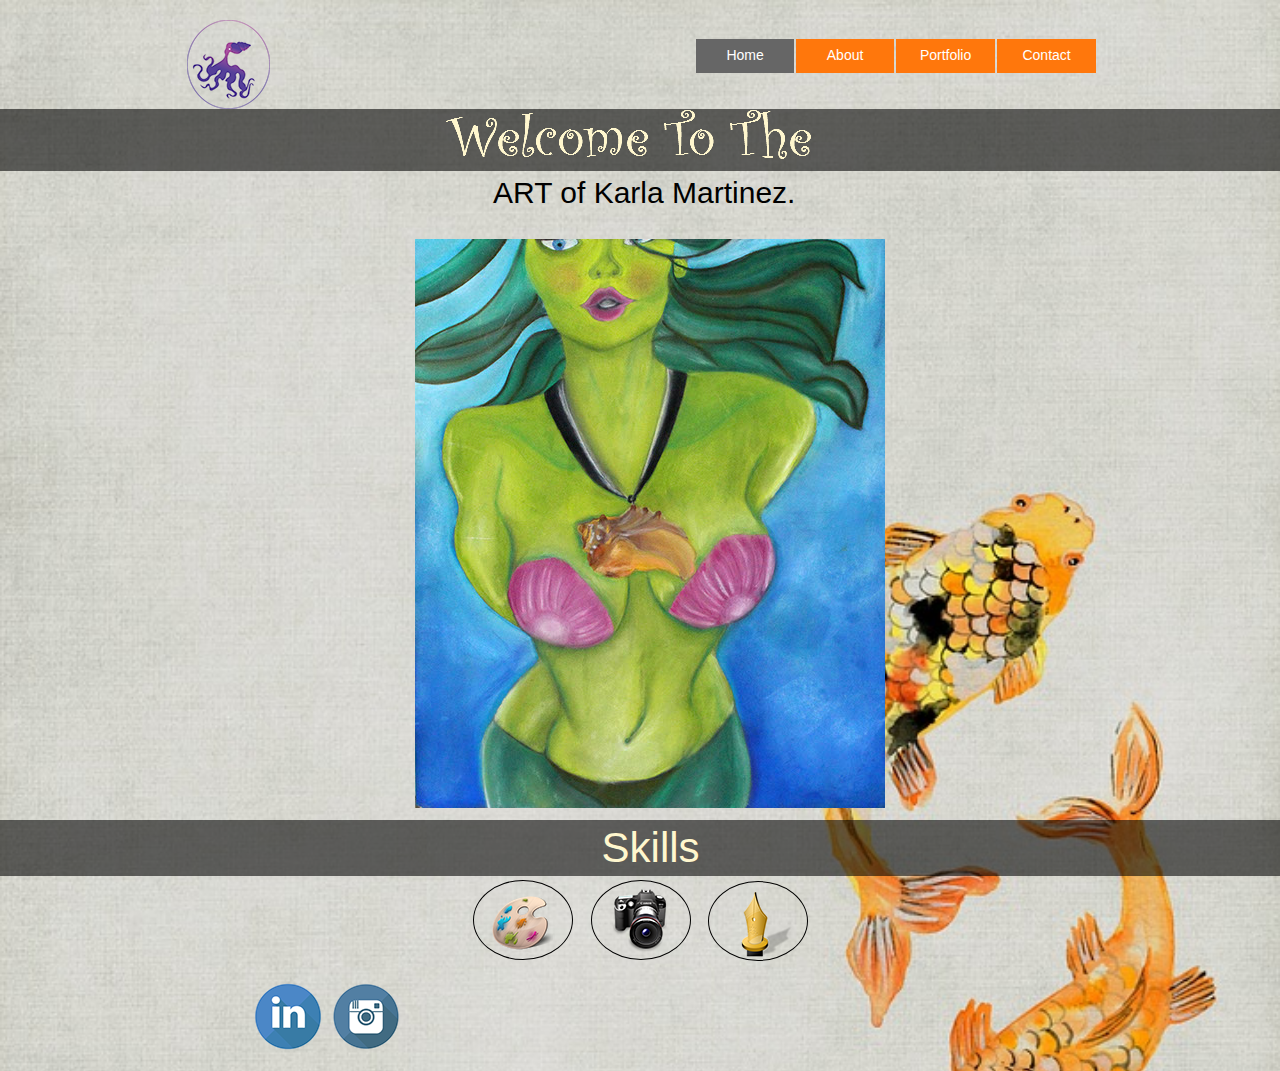
<file: index.html>
<!DOCTYPE html>
<html class="nojs html css_verticalspacer" lang="en-US">
 <head>

  <meta http-equiv="Content-type" content="text/html;charset=UTF-8"/>
  <meta name="generator" content="2018.0.0.379"/>
  <meta name="viewport" content="width=device-width, initial-scale=1.0"/>
  
  <script type="text/javascript">
   // Update the 'nojs'/'js' class on the html node
document.documentElement.className = document.documentElement.className.replace(/\bnojs\b/g, 'js');

// Check that all required assets are uploaded and up-to-date
if(typeof Muse == "undefined") window.Muse = {}; window.Muse.assets = {"required":["museutils.js", "museconfig.js", "jquery.musemenu.js", "jquery.watch.js", "jquery.musepolyfill.bgsize.js", "jquery.museresponsive.js", "require.js", "index.css"], "outOfDate":[]};
</script>
  
  <title>Home</title>
  <!-- CSS -->
  <link rel="stylesheet" type="text/css" href="css/site_global.css?crc=444006867"/>
  <link rel="stylesheet" type="text/css" href="css/master_a-master.css?crc=3968392978"/>
  <link rel="stylesheet" type="text/css" href="css/index.css?crc=368651240" id="pagesheet"/>
  <!-- IE-only CSS -->
  <!--[if lt IE 9]>
  <link rel="stylesheet" type="text/css" href="css/nomq_preview_master_a-master.css?crc=3824530138"/>
  <link rel="stylesheet" type="text/css" href="css/nomq_index.css?crc=407341309" id="nomq_pagesheet"/>
  <![endif]-->
  <!-- Other scripts -->
  <script type="text/javascript">
   var __adobewebfontsappname__ = "muse";
</script>
  <!-- JS includes -->
  <script src="https://webfonts.creativecloud.com/mystery-quest:n4:default.js" type="text/javascript"></script>
  <!--[if lt IE 9]>
  <script src="scripts/html5shiv.js?crc=4241844378" type="text/javascript"></script>
  <![endif]-->
   </head>
 <body class="museBGSize">

  <div class="breakpoint active" id="bp_infinity" data-min-width="481"><!-- responsive breakpoint node -->
   <div class="clearfix borderbox" id="page"><!-- group -->
    <div class="clearfix grpelem" id="ppmenuu184"><!-- column -->
     <div class="clearfix colelem" id="pmenuu184"><!-- group -->
      <nav class="MenuBar clearfix grpelem" id="menuu184"><!-- horizontal box -->
       <div class="MenuItemContainer clearfix grpelem" id="u185"><!-- vertical box -->
        <a class="nonblock nontext MenuItem MenuItemWithSubMenu MuseMenuActive borderbox clearfix colelem" id="u188" href="index.html"><!-- horizontal box --><div class="MenuItemLabel NoWrap clearfix grpelem" id="u191-4" data-muse-temp-textContainer-sizePolicy="true" data-muse-temp-textContainer-pinning="true"><!-- content --><p class="shared_content" data-content-guid="u191-4_0_content">Home</p></div></a>
       </div>
       <div class="MenuItemContainer clearfix grpelem" id="u192"><!-- vertical box -->
        <a class="nonblock nontext MenuItem MenuItemWithSubMenu borderbox clearfix colelem" id="u193" href="about.html"><!-- horizontal box --><div class="MenuItemLabel NoWrap clearfix grpelem" id="u196-4" data-muse-temp-textContainer-sizePolicy="true" data-muse-temp-textContainer-pinning="true"><!-- content --><p class="shared_content" data-content-guid="u196-4_0_content">About</p></div></a>
       </div>
       <div class="MenuItemContainer clearfix grpelem" id="u251"><!-- vertical box -->
        <a class="nonblock nontext MenuItem MenuItemWithSubMenu borderbox clearfix colelem" id="u254" href="portfolio.html"><!-- horizontal box --><div class="MenuItemLabel NoWrap clearfix grpelem" id="u256-4" data-muse-temp-textContainer-sizePolicy="true" data-muse-temp-textContainer-pinning="true"><!-- content --><p class="shared_content" data-content-guid="u256-4_0_content">Portfolio</p></div></a>
       </div>
       <div class="MenuItemContainer clearfix grpelem" id="u284"><!-- vertical box -->
        <a class="nonblock nontext MenuItem MenuItemWithSubMenu borderbox clearfix colelem" id="u287" href="contact.html"><!-- horizontal box --><div class="MenuItemLabel NoWrap clearfix grpelem" id="u289-4" data-muse-temp-textContainer-sizePolicy="true" data-muse-temp-textContainer-pinning="true"><!-- content --><p class="shared_content" data-content-guid="u289-4_0_content">Contact</p></div></a>
       </div>
      </nav>
      <div class="browser_width grpelem shared_content" id="u395-bw" data-content-guid="u395-bw_content">
       <div id="u395"><!-- simple frame --></div>
      </div>
      <div class="clip_frame grpelem" id="u1100"><!-- image -->
       <img class="block temp_no_img_src" id="u1100_img" data-orig-src="images/logo1no%20word%20.png?crc=3940991931" alt="" data-heightwidthratio="1.072289156626506" data-image-width="83" data-image-height="89" src="images/blank.gif?crc=4208392903"/>
      </div>
      <img class="grpelem temp_no_img_src" id="u368-4" alt="Welcome To The" data-orig-src="images/u368-4.png?crc=220296725" data-image-width="456" src="images/blank.gif?crc=4208392903"/><!-- rasterized frame -->
     </div>
     <div class="clearfix colelem shared_content" id="u1185-4" data-muse-temp-textContainer-sizePolicy="true" data-muse-temp-textContainer-pinning="true" data-content-guid="u1185-4_content"><!-- content -->
      <p>&nbsp;ART of Karla Martinez.</p>
     </div>
     <div class="clip_frame colelem" id="u1033"><!-- image -->
      <img class="block temp_no_img_src" id="u1033_img" data-orig-src="images/art1.jpg?crc=183061324" alt="" data-heightwidthratio="1.2106382978723405" data-image-width="470" data-image-height="569" src="images/blank.gif?crc=4208392903"/>
     </div>
     <div class="clearfix colelem shared_content" id="pu1043" data-content-guid="pu1043_content"><!-- group -->
      <div class="browser_width grpelem" id="u1043-bw">
       <div id="u1043"><!-- simple frame --></div>
      </div>
      <div class="clearfix grpelem" id="u955-4" data-muse-temp-textContainer-sizePolicy="true" data-muse-temp-textContainer-pinning="true"><!-- content -->
       <p>Skills</p>
      </div>
     </div>
     <div class="clearfix colelem" id="pu943"><!-- group -->
      <div class="rounded-corners clearfix grpelem" id="u943"><!-- group -->
       <div class="clip_frame grpelem" id="u958"><!-- image -->
        <img class="block temp_no_img_src" id="u958_img" data-orig-src="images/paint.png?crc=26535142" alt="" data-heightwidthratio="1" data-image-width="63" data-image-height="63" src="images/blank.gif?crc=4208392903"/>
       </div>
      </div>
      <div class="clip_frame grpelem" id="u968"><!-- image -->
       <img class="block temp_no_img_src" id="u968_img" data-orig-src="images/if_drawing_pen_45473.png?crc=403383472" alt="" data-heightwidthratio="1" data-image-width="69" data-image-height="69" src="images/blank.gif?crc=4208392903"/>
      </div>
      <div class="rounded-corners grpelem shared_content" id="u978" data-content-guid="u978_content"><!-- simple frame --></div>
      <div class="rounded-corners clearfix grpelem" id="u1046"><!-- group -->
       <div class="clip_frame grpelem" id="u1049"><!-- image -->
        <img class="block temp_no_img_src" id="u1049_img" data-orig-src="images/if_camera_unmount2_6769.png?crc=3763062681" alt="" data-heightwidthratio="1" data-image-width="63" data-image-height="63" src="images/blank.gif?crc=4208392903"/>
       </div>
      </div>
     </div>
    </div>
    <div class="verticalspacer" data-offset-top="961" data-content-above-spacer="959" data-content-below-spacer="110" data-sizePolicy="fixed" data-pintopage="page_fixedLeft"></div>
    <a class="nonblock nontext clip_frame grpelem" id="u2044" href="http://www.linkedin.com/in/karla-arroyo-357641a5"><!-- image --><img class="block temp_no_img_src" id="u2044_img" data-orig-src="images/linked%20icon.png?crc=207844086" alt="" data-heightwidthratio="0.9857142857142858" data-image-width="70" data-image-height="69" src="images/blank.gif?crc=4208392903"/></a>
    <a class="nonblock nontext clip_frame grpelem" id="u2056" href="https://www.instagram.com/sweet.muffin1/"><!-- image --><img class="block temp_no_img_src" id="u2056_img" data-orig-src="images/ig%20icon.png?crc=3779484951" alt="" data-heightwidthratio="0.9857142857142858" data-image-width="70" data-image-height="69" src="images/blank.gif?crc=4208392903"/></a>
   </div>
  </div>
  <div class="breakpoint" id="bp_480" data-max-width="480"><!-- responsive breakpoint node -->
   <div class="clearfix borderbox temp_no_id" data-orig-id="page"><!-- group -->
    <div class="clearfix grpelem" id="ppu1100"><!-- column -->
     <div class="clearfix colelem" id="pu1100"><!-- group -->
      <div class="clip_frame grpelem temp_no_id" data-orig-id="u1100"><!-- image -->
       <img class="block temp_no_id temp_no_img_src" data-orig-src="images/logo1no%20word%20.png?crc=3940991931" alt="" data-heightwidthratio="1.0714285714285714" data-image-width="42" data-image-height="45" data-orig-id="u1100_img" src="images/blank.gif?crc=4208392903"/>
      </div>
      <nav class="MenuBar clearfix grpelem temp_no_id" data-orig-id="menuu184"><!-- horizontal box -->
       <div class="MenuItemContainer clearfix grpelem temp_no_id" data-orig-id="u185"><!-- vertical box -->
        <a class="nonblock nontext MenuItem MenuItemWithSubMenu MuseMenuActive borderbox clearfix colelem temp_no_id" href="index.html" data-orig-id="u188"><!-- horizontal box --><div class="MenuItemLabel NoWrap clearfix grpelem temp_no_id" data-muse-temp-textContainer-sizePolicy="true" data-muse-temp-textContainer-pinning="true" data-orig-id="u191-4"><!-- content --><span class="placeholder" data-placeholder-for="u191-4_0_content"><!-- placeholder node --></span></div></a>
       </div>
       <div class="MenuItemContainer clearfix grpelem temp_no_id" data-orig-id="u192"><!-- vertical box -->
        <a class="nonblock nontext MenuItem MenuItemWithSubMenu borderbox clearfix colelem temp_no_id" href="about.html" data-orig-id="u193"><!-- horizontal box --><div class="MenuItemLabel NoWrap clearfix grpelem temp_no_id" data-muse-temp-textContainer-sizePolicy="true" data-muse-temp-textContainer-pinning="true" data-orig-id="u196-4"><!-- content --><span class="placeholder" data-placeholder-for="u196-4_0_content"><!-- placeholder node --></span></div></a>
       </div>
       <div class="MenuItemContainer clearfix grpelem temp_no_id" data-orig-id="u251"><!-- vertical box -->
        <a class="nonblock nontext MenuItem MenuItemWithSubMenu borderbox clearfix colelem temp_no_id" href="portfolio.html" data-orig-id="u254"><!-- horizontal box --><div class="MenuItemLabel NoWrap clearfix grpelem temp_no_id" data-muse-temp-textContainer-sizePolicy="true" data-muse-temp-textContainer-pinning="true" data-orig-id="u256-4"><!-- content --><span class="placeholder" data-placeholder-for="u256-4_0_content"><!-- placeholder node --></span></div></a>
       </div>
       <div class="MenuItemContainer clearfix grpelem temp_no_id" data-orig-id="u284"><!-- vertical box -->
        <a class="nonblock nontext MenuItem MenuItemWithSubMenu borderbox clearfix colelem temp_no_id" href="contact.html" data-orig-id="u287"><!-- horizontal box --><div class="MenuItemLabel NoWrap clearfix grpelem temp_no_id" data-muse-temp-textContainer-sizePolicy="true" data-muse-temp-textContainer-pinning="true" data-orig-id="u289-4"><!-- content --><span class="placeholder" data-placeholder-for="u289-4_0_content"><!-- placeholder node --></span></div></a>
       </div>
      </nav>
     </div>
     <div class="clearfix colelem" id="pu395"><!-- group -->
      <span class="browser_width grpelem placeholder" data-placeholder-for="u395-bw_content"><!-- placeholder node --></span>
      <img class="grpelem temp_no_id temp_no_img_src" alt="Welcome To The" data-orig-src="images/u368-42.png?crc=409111584" data-image-width="416" data-orig-id="u368-4" src="images/blank.gif?crc=4208392903"/><!-- rasterized frame -->
     </div>
     <span class="clearfix colelem placeholder" data-placeholder-for="u1185-4_content"><!-- placeholder node --></span>
     <div class="clip_frame colelem temp_no_id" data-orig-id="u1033"><!-- image -->
      <img class="block temp_no_id temp_no_img_src" data-orig-src="images/art1235x285.jpg?crc=166863726" alt="" data-heightwidthratio="1.2085106382978723" data-image-width="235" data-image-height="284" data-orig-id="u1033_img" src="images/blank.gif?crc=4208392903"/>
     </div>
     <span class="clearfix colelem placeholder" data-placeholder-for="pu1043_content"><!-- placeholder node --></span>
     <div class="clearfix colelem temp_no_id" data-orig-id="pu943"><!-- group -->
      <div class="rounded-corners clearfix grpelem temp_no_id" data-orig-id="u943"><!-- group -->
       <div class="clip_frame grpelem temp_no_id" data-orig-id="u958"><!-- image -->
        <img class="block temp_no_id temp_no_img_src" data-orig-src="images/paint.png?crc=26535142" alt="" data-heightwidthratio="1" data-image-width="32" data-image-height="32" data-orig-id="u958_img" src="images/blank.gif?crc=4208392903"/>
       </div>
      </div>
      <div class="clip_frame grpelem temp_no_id" data-orig-id="u968"><!-- image -->
       <img class="block temp_no_id temp_no_img_src" data-orig-src="images/if_drawing_pen_45473.png?crc=403383472" alt="" data-heightwidthratio="1" data-image-width="35" data-image-height="35" data-orig-id="u968_img" src="images/blank.gif?crc=4208392903"/>
      </div>
      <span class="rounded-corners grpelem placeholder" data-placeholder-for="u978_content"><!-- placeholder node --></span>
      <div class="rounded-corners clearfix grpelem temp_no_id" data-orig-id="u1046"><!-- group -->
       <div class="clip_frame grpelem temp_no_id" data-orig-id="u1049"><!-- image -->
        <img class="block temp_no_id temp_no_img_src" data-orig-src="images/if_camera_unmount2_6769.png?crc=3763062681" alt="" data-heightwidthratio="1" data-image-width="32" data-image-height="32" data-orig-id="u1049_img" src="images/blank.gif?crc=4208392903"/>
       </div>
      </div>
     </div>
    </div>
    <div class="verticalspacer" data-offset-top="760" data-content-above-spacer="758" data-content-below-spacer="73" data-sizePolicy="fixed" data-pintopage="page_fixedLeft"></div>
    <a class="nonblock nontext clip_frame grpelem temp_no_id" href="http://www.linkedin.com/in/karla-arroyo-357641a5" data-orig-id="u2044"><!-- image --><img class="block temp_no_id temp_no_img_src" data-orig-src="images/linked%20icon.png?crc=207844086" alt="" data-heightwidthratio="1" data-image-width="35" data-image-height="35" data-orig-id="u2044_img" src="images/blank.gif?crc=4208392903"/></a>
    <a class="nonblock nontext clip_frame grpelem temp_no_id" href="https://www.instagram.com/sweet.muffin1/" data-orig-id="u2056"><!-- image --><img class="block temp_no_id temp_no_img_src" data-orig-src="images/ig%20icon.png?crc=3779484951" alt="" data-heightwidthratio="1" data-image-width="35" data-image-height="35" data-orig-id="u2056_img" src="images/blank.gif?crc=4208392903"/></a>
   </div>
  </div>
  <!-- Other scripts -->
  <script type="text/javascript">
   // Decide weather to suppress missing file error or not based on preference setting
var suppressMissingFileError = false
</script>
  <script type="text/javascript">
   window.Muse.assets.check=function(d){if(!window.Muse.assets.checked){window.Muse.assets.checked=!0;var b={},c=function(a,b){if(window.getComputedStyle){var c=window.getComputedStyle(a,null);return c&&c.getPropertyValue(b)||c&&c[b]||""}if(document.documentElement.currentStyle)return(c=a.currentStyle)&&c[b]||a.style&&a.style[b]||"";return""},a=function(a){if(a.match(/^rgb/))return a=a.replace(/\s+/g,"").match(/([\d\,]+)/gi)[0].split(","),(parseInt(a[0])<<16)+(parseInt(a[1])<<8)+parseInt(a[2]);if(a.match(/^\#/))return parseInt(a.substr(1),
16);return 0},g=function(g){for(var f=document.getElementsByTagName("link"),h=0;h<f.length;h++)if("text/css"==f[h].type){var i=(f[h].href||"").match(/\/?css\/([\w\-]+\.css)\?crc=(\d+)/);if(!i||!i[1]||!i[2])break;b[i[1]]=i[2]}f=document.createElement("div");f.className="version";f.style.cssText="display:none; width:1px; height:1px;";document.getElementsByTagName("body")[0].appendChild(f);for(h=0;h<Muse.assets.required.length;){var i=Muse.assets.required[h],l=i.match(/([\w\-\.]+)\.(\w+)$/),k=l&&l[1]?
l[1]:null,l=l&&l[2]?l[2]:null;switch(l.toLowerCase()){case "css":k=k.replace(/\W/gi,"_").replace(/^([^a-z])/gi,"_$1");f.className+=" "+k;k=a(c(f,"color"));l=a(c(f,"backgroundColor"));k!=0||l!=0?(Muse.assets.required.splice(h,1),"undefined"!=typeof b[i]&&(k!=b[i]>>>24||l!=(b[i]&16777215))&&Muse.assets.outOfDate.push(i)):h++;f.className="version";break;case "js":h++;break;default:throw Error("Unsupported file type: "+l);}}d?d().jquery!="1.8.3"&&Muse.assets.outOfDate.push("jquery-1.8.3.min.js"):Muse.assets.required.push("jquery-1.8.3.min.js");
f.parentNode.removeChild(f);if(Muse.assets.outOfDate.length||Muse.assets.required.length)f="Some files on the server may be missing or incorrect. Clear browser cache and try again. If the problem persists please contact website author.",g&&Muse.assets.outOfDate.length&&(f+="\nOut of date: "+Muse.assets.outOfDate.join(",")),g&&Muse.assets.required.length&&(f+="\nMissing: "+Muse.assets.required.join(",")),suppressMissingFileError?(f+="\nUse SuppressMissingFileError key in AppPrefs.xml to show missing file error pop up.",console.log(f)):alert(f)};location&&location.search&&location.search.match&&location.search.match(/muse_debug/gi)?
setTimeout(function(){g(!0)},5E3):g()}};
var muse_init=function(){require.config({baseUrl:""});require(["jquery","museutils","whatinput","jquery.musemenu","jquery.watch","jquery.musepolyfill.bgsize","jquery.museresponsive"],function(d){var $ = d;$(document).ready(function(){try{
window.Muse.assets.check($);/* body */
Muse.Utils.transformMarkupToFixBrowserProblemsPreInit();/* body */
Muse.Utils.prepHyperlinks(true);/* body */
Muse.Utils.resizeHeight('.browser_width');/* resize height */
Muse.Utils.requestAnimationFrame(function() { $('body').addClass('initialized'); });/* mark body as initialized */
Muse.Utils.makeButtonsVisibleAfterSettingMinWidth();/* body */
Muse.Utils.initWidget('.MenuBar', ['#bp_infinity', '#bp_480'], function(elem) { return $(elem).museMenu(); });/* unifiedNavBar */
Muse.Utils.fullPage('#page');/* 100% height page */
$( '.breakpoint' ).registerBreakpoint();/* Register breakpoints */
Muse.Utils.transformMarkupToFixBrowserProblems();/* body */
}catch(b){if(b&&"function"==typeof b.notify?b.notify():Muse.Assert.fail("Error calling selector function: "+b),false)throw b;}})})};

</script>
  <!-- RequireJS script -->
  <script src="scripts/require.js?crc=4157109226" type="text/javascript" async data-main="scripts/museconfig.js?crc=380897831" onload="if (requirejs) requirejs.onError = function(requireType, requireModule) { if (requireType && requireType.toString && requireType.toString().indexOf && 0 <= requireType.toString().indexOf('#scripterror')) window.Muse.assets.check(); }" onerror="window.Muse.assets.check();"></script>
   </body>
</html>
</file>
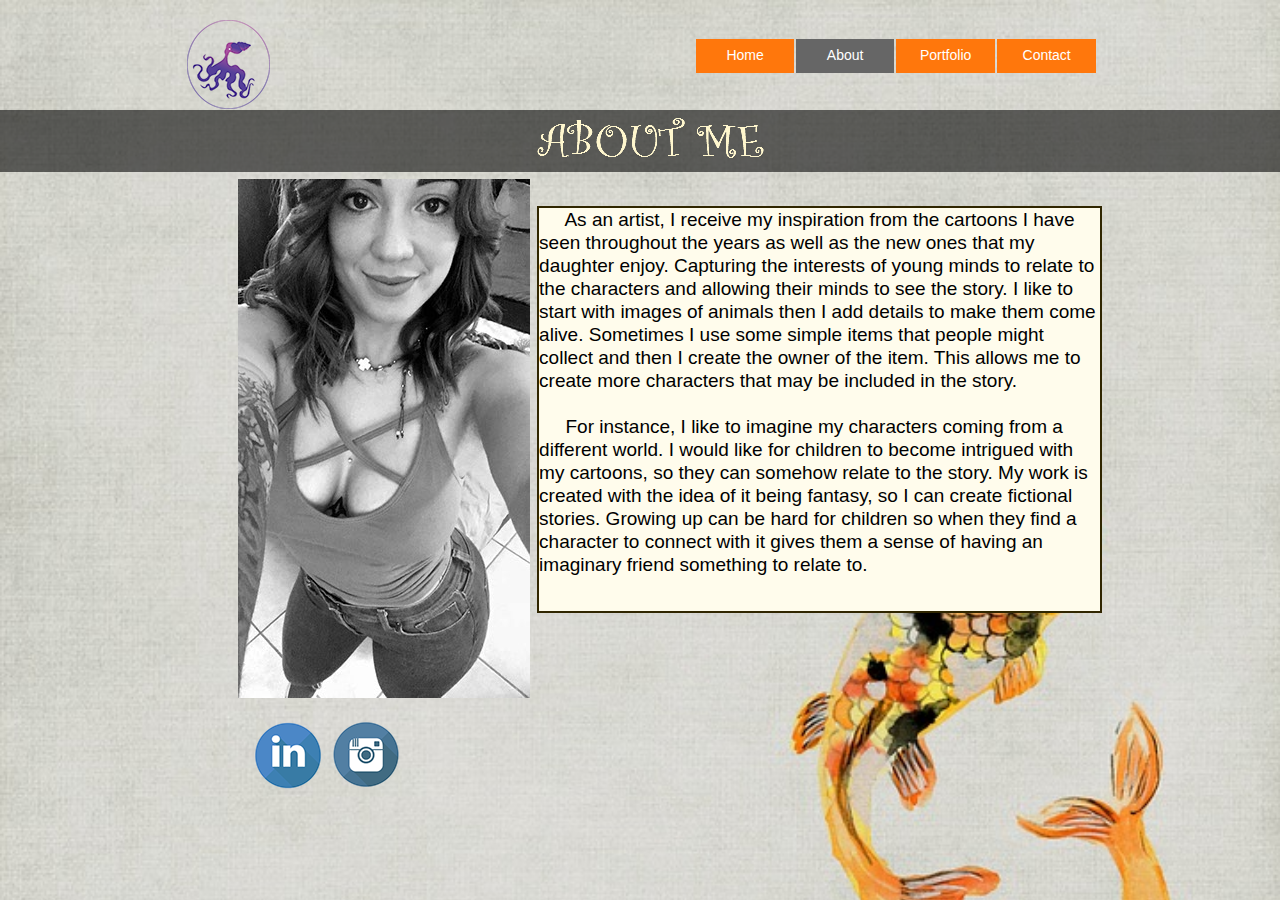
<file: about.html>
<!DOCTYPE html>
<html class="nojs html css_verticalspacer" lang="en-US">
 <head>

  <meta http-equiv="Content-type" content="text/html;charset=UTF-8"/>
  <meta name="generator" content="2018.0.0.379"/>
  <meta name="viewport" content="width=device-width, initial-scale=1.0"/>
  
  <script type="text/javascript">
   // Update the 'nojs'/'js' class on the html node
document.documentElement.className = document.documentElement.className.replace(/\bnojs\b/g, 'js');

// Check that all required assets are uploaded and up-to-date
if(typeof Muse == "undefined") window.Muse = {}; window.Muse.assets = {"required":["museutils.js", "museconfig.js", "jquery.musemenu.js", "jquery.watch.js", "jquery.musepolyfill.bgsize.js", "jquery.museresponsive.js", "require.js", "about.css"], "outOfDate":[]};
</script>
  
  <title>About</title>
  <!-- CSS -->
  <link rel="stylesheet" type="text/css" href="css/site_global.css?crc=444006867"/>
  <link rel="stylesheet" type="text/css" href="css/master_a-master.css?crc=3968392978"/>
  <link rel="stylesheet" type="text/css" href="css/about.css?crc=3780407552" id="pagesheet"/>
  <!-- IE-only CSS -->
  <!--[if lt IE 9]>
  <link rel="stylesheet" type="text/css" href="css/nomq_preview_master_a-master.css?crc=3824530138"/>
  <link rel="stylesheet" type="text/css" href="css/nomq_about.css?crc=489217892" id="nomq_pagesheet"/>
  <![endif]-->
  <!-- Other scripts -->
  <script type="text/javascript">
   var __adobewebfontsappname__ = "muse";
</script>
  <!-- JS includes -->
  <script src="https://webfonts.creativecloud.com/mystery-quest:n4:default.js" type="text/javascript"></script>
  <!--[if lt IE 9]>
  <script src="scripts/html5shiv.js?crc=4241844378" type="text/javascript"></script>
  <![endif]-->
   </head>
 <body class="museBGSize">

  <div class="breakpoint active" id="bp_infinity" data-min-width="481"><!-- responsive breakpoint node -->
   <div class="clearfix borderbox" id="page"><!-- group -->
    <div class="clearfix grpelem" id="ppu1100"><!-- column -->
     <div class="clearfix colelem" id="pu1100"><!-- group -->
      <div class="clip_frame grpelem" id="u1100"><!-- image -->
       <img class="block temp_no_img_src" id="u1100_img" data-orig-src="images/logo1no%20word%20.png?crc=3940991931" alt="" data-heightwidthratio="1.072289156626506" data-image-width="83" data-image-height="89" src="images/blank.gif?crc=4208392903"/>
      </div>
      <nav class="MenuBar clearfix grpelem" id="menuu184"><!-- horizontal box -->
       <div class="MenuItemContainer clearfix grpelem" id="u185"><!-- vertical box -->
        <a class="nonblock nontext MenuItem MenuItemWithSubMenu borderbox clearfix colelem" id="u188" href="index.html"><!-- horizontal box --><div class="MenuItemLabel NoWrap clearfix grpelem" id="u191-4" data-muse-temp-textContainer-sizePolicy="true" data-muse-temp-textContainer-pinning="true"><!-- content --><p class="shared_content" data-content-guid="u191-4_0_content">Home</p></div></a>
       </div>
       <div class="MenuItemContainer clearfix grpelem" id="u192"><!-- vertical box -->
        <a class="nonblock nontext MenuItem MenuItemWithSubMenu MuseMenuActive borderbox clearfix colelem" id="u193" href="about.html"><!-- horizontal box --><div class="MenuItemLabel NoWrap clearfix grpelem" id="u196-4" data-muse-temp-textContainer-sizePolicy="true" data-muse-temp-textContainer-pinning="true"><!-- content --><p class="shared_content" data-content-guid="u196-4_0_content">About</p></div></a>
       </div>
       <div class="MenuItemContainer clearfix grpelem" id="u251"><!-- vertical box -->
        <a class="nonblock nontext MenuItem MenuItemWithSubMenu borderbox clearfix colelem" id="u254" href="portfolio.html"><!-- horizontal box --><div class="MenuItemLabel NoWrap clearfix grpelem" id="u256-4" data-muse-temp-textContainer-sizePolicy="true" data-muse-temp-textContainer-pinning="true"><!-- content --><p class="shared_content" data-content-guid="u256-4_0_content">Portfolio</p></div></a>
       </div>
       <div class="MenuItemContainer clearfix grpelem" id="u284"><!-- vertical box -->
        <a class="nonblock nontext MenuItem MenuItemWithSubMenu borderbox clearfix colelem" id="u287" href="contact.html"><!-- horizontal box --><div class="MenuItemLabel NoWrap clearfix grpelem" id="u289-4" data-muse-temp-textContainer-sizePolicy="true" data-muse-temp-textContainer-pinning="true"><!-- content --><p class="shared_content" data-content-guid="u289-4_0_content">Contact</p></div></a>
       </div>
      </nav>
     </div>
     <div class="clearfix colelem" id="pu395"><!-- group -->
      <div class="browser_width grpelem shared_content" id="u395-bw" data-content-guid="u395-bw_content">
       <div id="u395"><!-- simple frame --></div>
      </div>
      <img class="grpelem temp_no_img_src" id="u372-4" alt="ABOUT ME" data-orig-src="images/u372-4.png?crc=4286845228" data-image-width="380" src="images/blank.gif?crc=4208392903"/><!-- rasterized frame -->
     </div>
     <div class="clearfix colelem" id="pu375"><!-- group -->
      <div class="clip_frame grpelem" id="u375"><!-- image -->
       <img class="block temp_no_img_src" id="u375_img" data-orig-src="images/img_0082.jpg?crc=4213464063" alt="" data-heightwidthratio="1.7773972602739727" data-image-width="292" data-image-height="519" src="images/blank.gif?crc=4208392903"/>
      </div>
      <div class="clearfix grpelem shared_content" id="u388-7" data-sizePolicy="fixed" data-pintopage="page_fluidx" data-content-guid="u388-7_content"><!-- content -->
       <p>&nbsp;&nbsp;&nbsp;&nbsp; As an artist, I receive my inspiration from the cartoons I have seen throughout the years as well as the new ones that my daughter enjoy. Capturing the interests of young minds to relate to the characters and allowing their minds to see the story. I like to start with images of animals then I add details to make them come alive. Sometimes I use some simple items that people might collect and then I create the owner of the item. This allows me to create more characters that may be included in the story.</p>
       <p>&nbsp;</p>
       <p>&nbsp;&nbsp;&nbsp;&nbsp; For instance, I like to imagine my characters coming from a different world. I would like for children to become intrigued with my cartoons, so they can somehow relate to the story. My work is created with the idea of it being fantasy, so I can create fictional stories. Growing up can be hard for children so when they find a character to connect with it gives them a sense of having an imaginary friend something to relate to.</p>
      </div>
     </div>
    </div>
    <div class="verticalspacer" data-offset-top="698" data-content-above-spacer="697" data-content-below-spacer="110" data-sizePolicy="fixed" data-pintopage="page_fixedLeft"></div>
    <a class="nonblock nontext clip_frame grpelem" id="u2044" href="http://www.linkedin.com/in/karla-arroyo-357641a5"><!-- image --><img class="block temp_no_img_src" id="u2044_img" data-orig-src="images/linked%20icon.png?crc=207844086" alt="" data-heightwidthratio="0.9857142857142858" data-image-width="70" data-image-height="69" src="images/blank.gif?crc=4208392903"/></a>
    <a class="nonblock nontext clip_frame grpelem" id="u2056" href="https://www.instagram.com/sweet.muffin1/"><!-- image --><img class="block temp_no_img_src" id="u2056_img" data-orig-src="images/ig%20icon.png?crc=3779484951" alt="" data-heightwidthratio="0.9857142857142858" data-image-width="70" data-image-height="69" src="images/blank.gif?crc=4208392903"/></a>
   </div>
  </div>
  <div class="breakpoint" id="bp_480" data-max-width="480"><!-- responsive breakpoint node -->
   <div class="clearfix borderbox temp_no_id" data-orig-id="page"><!-- group -->
    <div class="clearfix grpelem temp_no_id" data-orig-id="ppu1100"><!-- column -->
     <div class="clearfix colelem temp_no_id" data-orig-id="pu1100"><!-- group -->
      <div class="clip_frame grpelem temp_no_id" data-orig-id="u1100"><!-- image -->
       <img class="block temp_no_id temp_no_img_src" data-orig-src="images/logo1no%20word%20.png?crc=3940991931" alt="" data-heightwidthratio="1.0714285714285714" data-image-width="42" data-image-height="45" data-orig-id="u1100_img" src="images/blank.gif?crc=4208392903"/>
      </div>
      <nav class="MenuBar clearfix grpelem temp_no_id" data-orig-id="menuu184"><!-- horizontal box -->
       <div class="MenuItemContainer clearfix grpelem temp_no_id" data-orig-id="u185"><!-- vertical box -->
        <a class="nonblock nontext MenuItem MenuItemWithSubMenu borderbox clearfix colelem temp_no_id" href="index.html" data-orig-id="u188"><!-- horizontal box --><div class="MenuItemLabel NoWrap clearfix grpelem temp_no_id" data-muse-temp-textContainer-sizePolicy="true" data-muse-temp-textContainer-pinning="true" data-orig-id="u191-4"><!-- content --><span class="placeholder" data-placeholder-for="u191-4_0_content"><!-- placeholder node --></span></div></a>
       </div>
       <div class="MenuItemContainer clearfix grpelem temp_no_id" data-orig-id="u192"><!-- vertical box -->
        <a class="nonblock nontext MenuItem MenuItemWithSubMenu MuseMenuActive borderbox clearfix colelem temp_no_id" href="about.html" data-orig-id="u193"><!-- horizontal box --><div class="MenuItemLabel NoWrap clearfix grpelem temp_no_id" data-muse-temp-textContainer-sizePolicy="true" data-muse-temp-textContainer-pinning="true" data-orig-id="u196-4"><!-- content --><span class="placeholder" data-placeholder-for="u196-4_0_content"><!-- placeholder node --></span></div></a>
       </div>
       <div class="MenuItemContainer clearfix grpelem temp_no_id" data-orig-id="u251"><!-- vertical box -->
        <a class="nonblock nontext MenuItem MenuItemWithSubMenu borderbox clearfix colelem temp_no_id" href="portfolio.html" data-orig-id="u254"><!-- horizontal box --><div class="MenuItemLabel NoWrap clearfix grpelem temp_no_id" data-muse-temp-textContainer-sizePolicy="true" data-muse-temp-textContainer-pinning="true" data-orig-id="u256-4"><!-- content --><span class="placeholder" data-placeholder-for="u256-4_0_content"><!-- placeholder node --></span></div></a>
       </div>
       <div class="MenuItemContainer clearfix grpelem temp_no_id" data-orig-id="u284"><!-- vertical box -->
        <a class="nonblock nontext MenuItem MenuItemWithSubMenu borderbox clearfix colelem temp_no_id" href="contact.html" data-orig-id="u287"><!-- horizontal box --><div class="MenuItemLabel NoWrap clearfix grpelem temp_no_id" data-muse-temp-textContainer-sizePolicy="true" data-muse-temp-textContainer-pinning="true" data-orig-id="u289-4"><!-- content --><span class="placeholder" data-placeholder-for="u289-4_0_content"><!-- placeholder node --></span></div></a>
       </div>
      </nav>
     </div>
     <div class="clearfix colelem temp_no_id" data-orig-id="pu395"><!-- group -->
      <span class="browser_width grpelem placeholder" data-placeholder-for="u395-bw_content"><!-- placeholder node --></span>
      <img class="grpelem temp_no_id temp_no_img_src" alt="ABOUT ME" data-orig-src="images/u372-42.png?crc=3922213259" data-image-width="262" data-orig-id="u372-4" src="images/blank.gif?crc=4208392903"/><!-- rasterized frame -->
     </div>
     <div class="clearfix colelem temp_no_id" data-orig-id="pu375"><!-- group -->
      <div class="clip_frame grpelem temp_no_id" data-orig-id="u375"><!-- image -->
       <img class="block temp_no_id temp_no_img_src" data-orig-src="images/img_0082146x260.jpg?crc=297075994" alt="" data-heightwidthratio="1.7808219178082192" data-image-width="146" data-image-height="260" data-orig-id="u375_img" src="images/blank.gif?crc=4208392903"/>
      </div>
      <span class="clearfix grpelem placeholder" data-placeholder-for="u388-7_content"><!-- placeholder node --></span>
     </div>
    </div>
    <div class="verticalspacer" data-offset-top="920" data-content-above-spacer="917" data-content-below-spacer="73" data-sizePolicy="fixed" data-pintopage="page_fixedLeft"></div>
    <a class="nonblock nontext clip_frame grpelem temp_no_id" href="http://www.linkedin.com/in/karla-arroyo-357641a5" data-orig-id="u2044"><!-- image --><img class="block temp_no_id temp_no_img_src" data-orig-src="images/linked%20icon.png?crc=207844086" alt="" data-heightwidthratio="1" data-image-width="35" data-image-height="35" data-orig-id="u2044_img" src="images/blank.gif?crc=4208392903"/></a>
    <a class="nonblock nontext clip_frame grpelem temp_no_id" href="https://www.instagram.com/sweet.muffin1/" data-orig-id="u2056"><!-- image --><img class="block temp_no_id temp_no_img_src" data-orig-src="images/ig%20icon.png?crc=3779484951" alt="" data-heightwidthratio="1" data-image-width="35" data-image-height="35" data-orig-id="u2056_img" src="images/blank.gif?crc=4208392903"/></a>
   </div>
  </div>
  <!-- Other scripts -->
  <script type="text/javascript">
   // Decide weather to suppress missing file error or not based on preference setting
var suppressMissingFileError = false
</script>
  <script type="text/javascript">
   window.Muse.assets.check=function(d){if(!window.Muse.assets.checked){window.Muse.assets.checked=!0;var b={},c=function(a,b){if(window.getComputedStyle){var c=window.getComputedStyle(a,null);return c&&c.getPropertyValue(b)||c&&c[b]||""}if(document.documentElement.currentStyle)return(c=a.currentStyle)&&c[b]||a.style&&a.style[b]||"";return""},a=function(a){if(a.match(/^rgb/))return a=a.replace(/\s+/g,"").match(/([\d\,]+)/gi)[0].split(","),(parseInt(a[0])<<16)+(parseInt(a[1])<<8)+parseInt(a[2]);if(a.match(/^\#/))return parseInt(a.substr(1),
16);return 0},g=function(g){for(var f=document.getElementsByTagName("link"),h=0;h<f.length;h++)if("text/css"==f[h].type){var i=(f[h].href||"").match(/\/?css\/([\w\-]+\.css)\?crc=(\d+)/);if(!i||!i[1]||!i[2])break;b[i[1]]=i[2]}f=document.createElement("div");f.className="version";f.style.cssText="display:none; width:1px; height:1px;";document.getElementsByTagName("body")[0].appendChild(f);for(h=0;h<Muse.assets.required.length;){var i=Muse.assets.required[h],l=i.match(/([\w\-\.]+)\.(\w+)$/),k=l&&l[1]?
l[1]:null,l=l&&l[2]?l[2]:null;switch(l.toLowerCase()){case "css":k=k.replace(/\W/gi,"_").replace(/^([^a-z])/gi,"_$1");f.className+=" "+k;k=a(c(f,"color"));l=a(c(f,"backgroundColor"));k!=0||l!=0?(Muse.assets.required.splice(h,1),"undefined"!=typeof b[i]&&(k!=b[i]>>>24||l!=(b[i]&16777215))&&Muse.assets.outOfDate.push(i)):h++;f.className="version";break;case "js":h++;break;default:throw Error("Unsupported file type: "+l);}}d?d().jquery!="1.8.3"&&Muse.assets.outOfDate.push("jquery-1.8.3.min.js"):Muse.assets.required.push("jquery-1.8.3.min.js");
f.parentNode.removeChild(f);if(Muse.assets.outOfDate.length||Muse.assets.required.length)f="Some files on the server may be missing or incorrect. Clear browser cache and try again. If the problem persists please contact website author.",g&&Muse.assets.outOfDate.length&&(f+="\nOut of date: "+Muse.assets.outOfDate.join(",")),g&&Muse.assets.required.length&&(f+="\nMissing: "+Muse.assets.required.join(",")),suppressMissingFileError?(f+="\nUse SuppressMissingFileError key in AppPrefs.xml to show missing file error pop up.",console.log(f)):alert(f)};location&&location.search&&location.search.match&&location.search.match(/muse_debug/gi)?
setTimeout(function(){g(!0)},5E3):g()}};
var muse_init=function(){require.config({baseUrl:""});require(["jquery","museutils","whatinput","jquery.musemenu","jquery.watch","jquery.musepolyfill.bgsize","jquery.museresponsive"],function(d){var $ = d;$(document).ready(function(){try{
window.Muse.assets.check($);/* body */
Muse.Utils.transformMarkupToFixBrowserProblemsPreInit();/* body */
Muse.Utils.prepHyperlinks(true);/* body */
Muse.Utils.resizeHeight('.browser_width');/* resize height */
Muse.Utils.requestAnimationFrame(function() { $('body').addClass('initialized'); });/* mark body as initialized */
Muse.Utils.makeButtonsVisibleAfterSettingMinWidth();/* body */
Muse.Utils.initWidget('.MenuBar', ['#bp_infinity', '#bp_480'], function(elem) { return $(elem).museMenu(); });/* unifiedNavBar */
Muse.Utils.fullPage('#page');/* 100% height page */
$( '.breakpoint' ).registerBreakpoint();/* Register breakpoints */
Muse.Utils.transformMarkupToFixBrowserProblems();/* body */
}catch(b){if(b&&"function"==typeof b.notify?b.notify():Muse.Assert.fail("Error calling selector function: "+b),false)throw b;}})})};

</script>
  <!-- RequireJS script -->
  <script src="scripts/require.js?crc=4157109226" type="text/javascript" async data-main="scripts/museconfig.js?crc=380897831" onload="if (requirejs) requirejs.onError = function(requireType, requireModule) { if (requireType && requireType.toString && requireType.toString().indexOf && 0 <= requireType.toString().indexOf('#scripterror')) window.Muse.assets.check(); }" onerror="window.Muse.assets.check();"></script>
   </body>
</html>
</file>
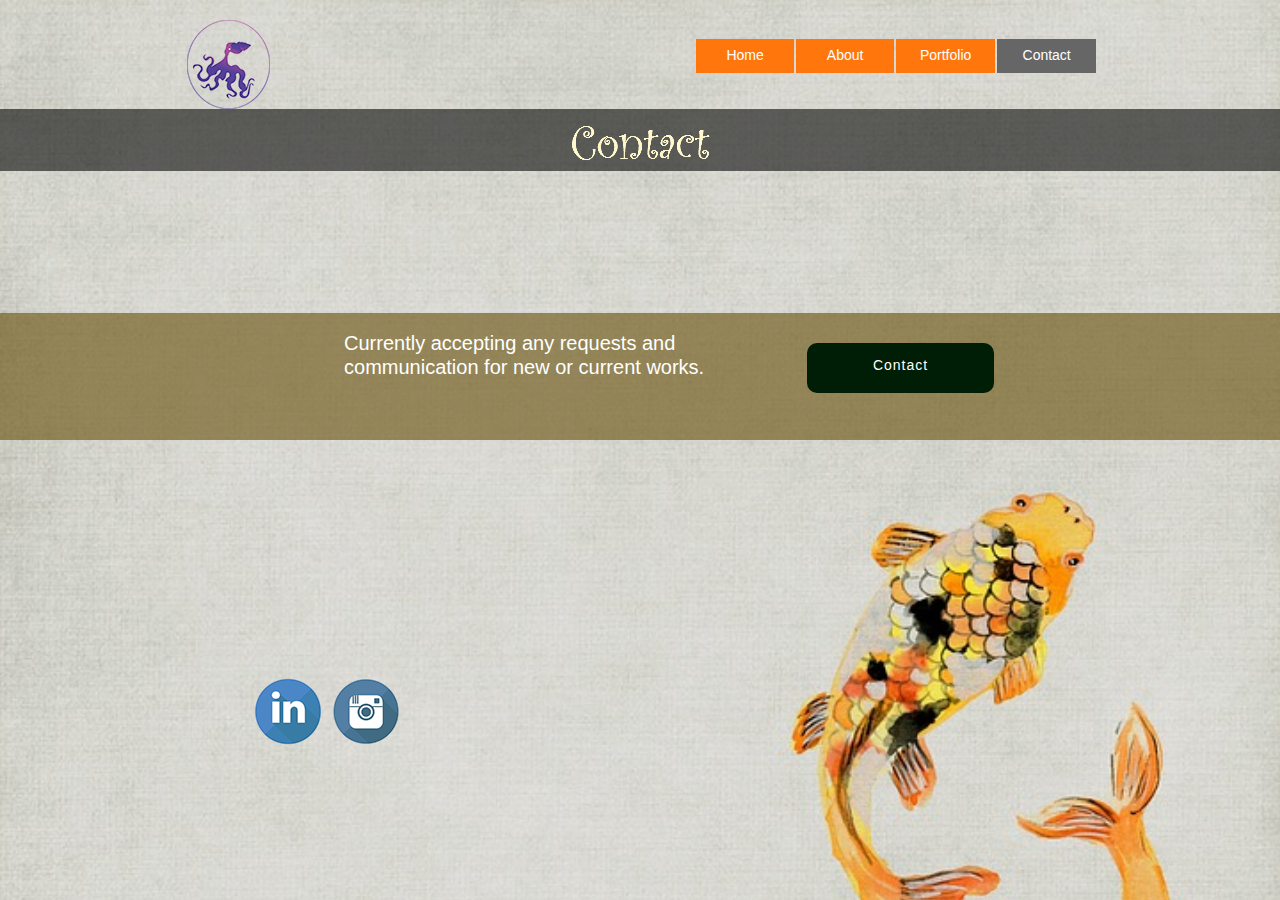
<file: contact.html>
<!DOCTYPE html>
<html class="nojs html css_verticalspacer" lang="en-US">
 <head>

  <meta http-equiv="Content-type" content="text/html;charset=UTF-8"/>
  <meta name="generator" content="2018.0.0.379"/>
  <meta name="viewport" content="width=device-width, initial-scale=1.0"/>
  
  <script type="text/javascript">
   // Update the 'nojs'/'js' class on the html node
document.documentElement.className = document.documentElement.className.replace(/\bnojs\b/g, 'js');

// Check that all required assets are uploaded and up-to-date
if(typeof Muse == "undefined") window.Muse = {}; window.Muse.assets = {"required":["museutils.js", "museconfig.js", "jquery.musemenu.js", "jquery.watch.js", "jquery.musepolyfill.bgsize.js", "jquery.museresponsive.js", "require.js", "contact.css"], "outOfDate":[]};
</script>
  
  <title>Contact</title>
  <!-- CSS -->
  <link rel="stylesheet" type="text/css" href="css/site_global.css?crc=444006867"/>
  <link rel="stylesheet" type="text/css" href="css/master_a-master.css?crc=3968392978"/>
  <link rel="stylesheet" type="text/css" href="css/contact.css?crc=4281256454" id="pagesheet"/>
  <!-- IE-only CSS -->
  <!--[if lt IE 9]>
  <link rel="stylesheet" type="text/css" href="css/nomq_preview_master_a-master.css?crc=3824530138"/>
  <link rel="stylesheet" type="text/css" href="css/nomq_contact.css?crc=3958118703" id="nomq_pagesheet"/>
  <![endif]-->
  <!-- Other scripts -->
  <script type="text/javascript">
   var __adobewebfontsappname__ = "muse";
</script>
  <!-- JS includes -->
  <script src="https://webfonts.creativecloud.com/mystery-quest:n4:default.js" type="text/javascript"></script>
  <!--[if lt IE 9]>
  <script src="scripts/html5shiv.js?crc=4241844378" type="text/javascript"></script>
  <![endif]-->
   </head>
 <body class="museBGSize">

  <div class="breakpoint active" id="bp_infinity" data-min-width="481"><!-- responsive breakpoint node -->
   <div class="clearfix borderbox" id="page"><!-- group -->
    <div class="clearfix grpelem" id="ppu1100"><!-- column -->
     <div class="clearfix colelem" id="pu1100"><!-- group -->
      <div class="clip_frame grpelem" id="u1100"><!-- image -->
       <img class="block temp_no_img_src" id="u1100_img" data-orig-src="images/logo1no%20word%20.png?crc=3940991931" alt="" data-heightwidthratio="1.072289156626506" data-image-width="83" data-image-height="89" src="images/blank.gif?crc=4208392903"/>
      </div>
      <nav class="MenuBar clearfix grpelem" id="menuu184"><!-- horizontal box -->
       <div class="MenuItemContainer clearfix grpelem" id="u185"><!-- vertical box -->
        <a class="nonblock nontext MenuItem MenuItemWithSubMenu borderbox clearfix colelem" id="u188" href="index.html"><!-- horizontal box --><div class="MenuItemLabel NoWrap clearfix grpelem" id="u191-4" data-muse-temp-textContainer-sizePolicy="true" data-muse-temp-textContainer-pinning="true"><!-- content --><p class="shared_content" data-content-guid="u191-4_0_content">Home</p></div></a>
       </div>
       <div class="MenuItemContainer clearfix grpelem" id="u192"><!-- vertical box -->
        <a class="nonblock nontext MenuItem MenuItemWithSubMenu borderbox clearfix colelem" id="u193" href="about.html"><!-- horizontal box --><div class="MenuItemLabel NoWrap clearfix grpelem" id="u196-4" data-muse-temp-textContainer-sizePolicy="true" data-muse-temp-textContainer-pinning="true"><!-- content --><p class="shared_content" data-content-guid="u196-4_0_content">About</p></div></a>
       </div>
       <div class="MenuItemContainer clearfix grpelem" id="u251"><!-- vertical box -->
        <a class="nonblock nontext MenuItem MenuItemWithSubMenu borderbox clearfix colelem" id="u254" href="portfolio.html"><!-- horizontal box --><div class="MenuItemLabel NoWrap clearfix grpelem" id="u256-4" data-muse-temp-textContainer-sizePolicy="true" data-muse-temp-textContainer-pinning="true"><!-- content --><p class="shared_content" data-content-guid="u256-4_0_content">Portfolio</p></div></a>
       </div>
       <div class="MenuItemContainer clearfix grpelem" id="u284"><!-- vertical box -->
        <a class="nonblock nontext MenuItem MenuItemWithSubMenu MuseMenuActive borderbox clearfix colelem" id="u287" href="contact.html"><!-- horizontal box --><div class="MenuItemLabel NoWrap clearfix grpelem" id="u289-4" data-muse-temp-textContainer-sizePolicy="true" data-muse-temp-textContainer-pinning="true"><!-- content --><p class="shared_content" data-content-guid="u289-4_0_content">Contact</p></div></a>
       </div>
      </nav>
     </div>
     <div class="clearfix colelem" id="pu395"><!-- group -->
      <div class="browser_width grpelem shared_content" id="u395-bw" data-content-guid="u395-bw_content">
       <div id="u395"><!-- simple frame --></div>
      </div>
      <img class="grpelem temp_no_img_src" id="u807-4" alt="Contact" data-orig-src="images/u807-4.png?crc=28470450" data-image-width="200" src="images/blank.gif?crc=4208392903"/><!-- rasterized frame -->
     </div>
     <div class="clearfix colelem shared_content" id="pu1928" data-content-guid="pu1928_content"><!-- group -->
      <div class="browser_width grpelem" id="u1928-bw">
       <div id="u1928"><!-- simple frame --></div>
      </div>
      <a class="nonblock nontext Button ButtonSelected rounded-corners clearfix grpelem" id="buttonu1929" href="contact.html" data-visibility="changed" style="visibility:hidden"><!-- container box --><div class="clearfix grpelem" id="u1930-4" data-muse-temp-textContainer-sizePolicy="true" data-muse-temp-textContainer-pinning="true"><!-- content --><p>Contact</p></div></a>
      <div class="clearfix grpelem" id="u1931-4" data-muse-temp-textContainer-sizePolicy="true" data-muse-temp-textContainer-pinning="true"><!-- content -->
       <p>Currently accepting any requests and communication for new or current works.</p>
      </div>
     </div>
    </div>
    <div class="verticalspacer" data-offset-top="440" data-content-above-spacer="439" data-content-below-spacer="111" data-sizePolicy="fixed" data-pintopage="page_fixedLeft"></div>
    <a class="nonblock nontext clip_frame grpelem" id="u2044" href="http://www.linkedin.com/in/karla-arroyo-357641a5"><!-- image --><img class="block temp_no_img_src" id="u2044_img" data-orig-src="images/linked%20icon.png?crc=207844086" alt="" data-heightwidthratio="0.9857142857142858" data-image-width="70" data-image-height="69" src="images/blank.gif?crc=4208392903"/></a>
    <a class="nonblock nontext clip_frame grpelem" id="u2056" href="https://www.instagram.com/sweet.muffin1/"><!-- image --><img class="block temp_no_img_src" id="u2056_img" data-orig-src="images/ig%20icon.png?crc=3779484951" alt="" data-heightwidthratio="0.9857142857142858" data-image-width="70" data-image-height="69" src="images/blank.gif?crc=4208392903"/></a>
   </div>
  </div>
  <div class="breakpoint" id="bp_480" data-max-width="480"><!-- responsive breakpoint node -->
   <div class="clearfix borderbox temp_no_id" data-orig-id="page"><!-- group -->
    <div class="clearfix grpelem temp_no_id" data-orig-id="ppu1100"><!-- column -->
     <div class="clearfix colelem temp_no_id" data-orig-id="pu1100"><!-- group -->
      <div class="clip_frame grpelem temp_no_id" data-orig-id="u1100"><!-- image -->
       <img class="block temp_no_id temp_no_img_src" data-orig-src="images/logo1no%20word%20.png?crc=3940991931" alt="" data-heightwidthratio="1.0714285714285714" data-image-width="42" data-image-height="45" data-orig-id="u1100_img" src="images/blank.gif?crc=4208392903"/>
      </div>
      <nav class="MenuBar clearfix grpelem temp_no_id" data-orig-id="menuu184"><!-- horizontal box -->
       <div class="MenuItemContainer clearfix grpelem temp_no_id" data-orig-id="u185"><!-- vertical box -->
        <a class="nonblock nontext MenuItem MenuItemWithSubMenu borderbox clearfix colelem temp_no_id" href="index.html" data-orig-id="u188"><!-- horizontal box --><div class="MenuItemLabel NoWrap clearfix grpelem temp_no_id" data-muse-temp-textContainer-sizePolicy="true" data-muse-temp-textContainer-pinning="true" data-orig-id="u191-4"><!-- content --><span class="placeholder" data-placeholder-for="u191-4_0_content"><!-- placeholder node --></span></div></a>
       </div>
       <div class="MenuItemContainer clearfix grpelem temp_no_id" data-orig-id="u192"><!-- vertical box -->
        <a class="nonblock nontext MenuItem MenuItemWithSubMenu borderbox clearfix colelem temp_no_id" href="about.html" data-orig-id="u193"><!-- horizontal box --><div class="MenuItemLabel NoWrap clearfix grpelem temp_no_id" data-muse-temp-textContainer-sizePolicy="true" data-muse-temp-textContainer-pinning="true" data-orig-id="u196-4"><!-- content --><span class="placeholder" data-placeholder-for="u196-4_0_content"><!-- placeholder node --></span></div></a>
       </div>
       <div class="MenuItemContainer clearfix grpelem temp_no_id" data-orig-id="u251"><!-- vertical box -->
        <a class="nonblock nontext MenuItem MenuItemWithSubMenu borderbox clearfix colelem temp_no_id" href="portfolio.html" data-orig-id="u254"><!-- horizontal box --><div class="MenuItemLabel NoWrap clearfix grpelem temp_no_id" data-muse-temp-textContainer-sizePolicy="true" data-muse-temp-textContainer-pinning="true" data-orig-id="u256-4"><!-- content --><span class="placeholder" data-placeholder-for="u256-4_0_content"><!-- placeholder node --></span></div></a>
       </div>
       <div class="MenuItemContainer clearfix grpelem temp_no_id" data-orig-id="u284"><!-- vertical box -->
        <a class="nonblock nontext MenuItem MenuItemWithSubMenu MuseMenuActive borderbox clearfix colelem temp_no_id" href="contact.html" data-orig-id="u287"><!-- horizontal box --><div class="MenuItemLabel NoWrap clearfix grpelem temp_no_id" data-muse-temp-textContainer-sizePolicy="true" data-muse-temp-textContainer-pinning="true" data-orig-id="u289-4"><!-- content --><span class="placeholder" data-placeholder-for="u289-4_0_content"><!-- placeholder node --></span></div></a>
       </div>
      </nav>
     </div>
     <div class="clearfix colelem temp_no_id" data-orig-id="pu395"><!-- group -->
      <span class="browser_width grpelem placeholder" data-placeholder-for="u395-bw_content"><!-- placeholder node --></span>
      <img class="grpelem temp_no_id temp_no_img_src" alt="Contact" data-orig-src="images/u807-42.png?crc=321196215" data-image-width="175" data-orig-id="u807-4" src="images/blank.gif?crc=4208392903"/><!-- rasterized frame -->
     </div>
     <span class="clearfix colelem placeholder" data-placeholder-for="pu1928_content"><!-- placeholder node --></span>
    </div>
    <div class="verticalspacer" data-offset-top="498" data-content-above-spacer="497" data-content-below-spacer="73" data-sizePolicy="fixed" data-pintopage="page_fixedLeft"></div>
    <a class="nonblock nontext clip_frame grpelem temp_no_id" href="http://www.linkedin.com/in/karla-arroyo-357641a5" data-orig-id="u2044"><!-- image --><img class="block temp_no_id temp_no_img_src" data-orig-src="images/linked%20icon.png?crc=207844086" alt="" data-heightwidthratio="1" data-image-width="35" data-image-height="35" data-orig-id="u2044_img" src="images/blank.gif?crc=4208392903"/></a>
    <a class="nonblock nontext clip_frame grpelem temp_no_id" href="https://www.instagram.com/sweet.muffin1/" data-orig-id="u2056"><!-- image --><img class="block temp_no_id temp_no_img_src" data-orig-src="images/ig%20icon.png?crc=3779484951" alt="" data-heightwidthratio="1" data-image-width="35" data-image-height="35" data-orig-id="u2056_img" src="images/blank.gif?crc=4208392903"/></a>
   </div>
  </div>
  <!-- Other scripts -->
  <script type="text/javascript">
   // Decide weather to suppress missing file error or not based on preference setting
var suppressMissingFileError = false
</script>
  <script type="text/javascript">
   window.Muse.assets.check=function(d){if(!window.Muse.assets.checked){window.Muse.assets.checked=!0;var b={},c=function(a,b){if(window.getComputedStyle){var c=window.getComputedStyle(a,null);return c&&c.getPropertyValue(b)||c&&c[b]||""}if(document.documentElement.currentStyle)return(c=a.currentStyle)&&c[b]||a.style&&a.style[b]||"";return""},a=function(a){if(a.match(/^rgb/))return a=a.replace(/\s+/g,"").match(/([\d\,]+)/gi)[0].split(","),(parseInt(a[0])<<16)+(parseInt(a[1])<<8)+parseInt(a[2]);if(a.match(/^\#/))return parseInt(a.substr(1),
16);return 0},g=function(g){for(var f=document.getElementsByTagName("link"),h=0;h<f.length;h++)if("text/css"==f[h].type){var i=(f[h].href||"").match(/\/?css\/([\w\-]+\.css)\?crc=(\d+)/);if(!i||!i[1]||!i[2])break;b[i[1]]=i[2]}f=document.createElement("div");f.className="version";f.style.cssText="display:none; width:1px; height:1px;";document.getElementsByTagName("body")[0].appendChild(f);for(h=0;h<Muse.assets.required.length;){var i=Muse.assets.required[h],l=i.match(/([\w\-\.]+)\.(\w+)$/),k=l&&l[1]?
l[1]:null,l=l&&l[2]?l[2]:null;switch(l.toLowerCase()){case "css":k=k.replace(/\W/gi,"_").replace(/^([^a-z])/gi,"_$1");f.className+=" "+k;k=a(c(f,"color"));l=a(c(f,"backgroundColor"));k!=0||l!=0?(Muse.assets.required.splice(h,1),"undefined"!=typeof b[i]&&(k!=b[i]>>>24||l!=(b[i]&16777215))&&Muse.assets.outOfDate.push(i)):h++;f.className="version";break;case "js":h++;break;default:throw Error("Unsupported file type: "+l);}}d?d().jquery!="1.8.3"&&Muse.assets.outOfDate.push("jquery-1.8.3.min.js"):Muse.assets.required.push("jquery-1.8.3.min.js");
f.parentNode.removeChild(f);if(Muse.assets.outOfDate.length||Muse.assets.required.length)f="Some files on the server may be missing or incorrect. Clear browser cache and try again. If the problem persists please contact website author.",g&&Muse.assets.outOfDate.length&&(f+="\nOut of date: "+Muse.assets.outOfDate.join(",")),g&&Muse.assets.required.length&&(f+="\nMissing: "+Muse.assets.required.join(",")),suppressMissingFileError?(f+="\nUse SuppressMissingFileError key in AppPrefs.xml to show missing file error pop up.",console.log(f)):alert(f)};location&&location.search&&location.search.match&&location.search.match(/muse_debug/gi)?
setTimeout(function(){g(!0)},5E3):g()}};
var muse_init=function(){require.config({baseUrl:""});require(["jquery","museutils","whatinput","jquery.musemenu","jquery.watch","jquery.musepolyfill.bgsize","jquery.museresponsive"],function(d){var $ = d;$(document).ready(function(){try{
window.Muse.assets.check($);/* body */
Muse.Utils.transformMarkupToFixBrowserProblemsPreInit();/* body */
Muse.Utils.prepHyperlinks(true);/* body */
Muse.Utils.resizeHeight('.browser_width');/* resize height */
Muse.Utils.requestAnimationFrame(function() { $('body').addClass('initialized'); });/* mark body as initialized */
Muse.Utils.makeButtonsVisibleAfterSettingMinWidth();/* body */
Muse.Utils.initWidget('.MenuBar', ['#bp_infinity', '#bp_480'], function(elem) { return $(elem).museMenu(); });/* unifiedNavBar */
Muse.Utils.fullPage('#page');/* 100% height page */
$( '.breakpoint' ).registerBreakpoint();/* Register breakpoints */
Muse.Utils.transformMarkupToFixBrowserProblems();/* body */
}catch(b){if(b&&"function"==typeof b.notify?b.notify():Muse.Assert.fail("Error calling selector function: "+b),false)throw b;}})})};

</script>
  <!-- RequireJS script -->
  <script src="scripts/require.js?crc=4157109226" type="text/javascript" async data-main="scripts/museconfig.js?crc=380897831" onload="if (requirejs) requirejs.onError = function(requireType, requireModule) { if (requireType && requireType.toString && requireType.toString().indexOf && 0 <= requireType.toString().indexOf('#scripterror')) window.Muse.assets.check(); }" onerror="window.Muse.assets.check();"></script>
   </body>
</html>
</file>
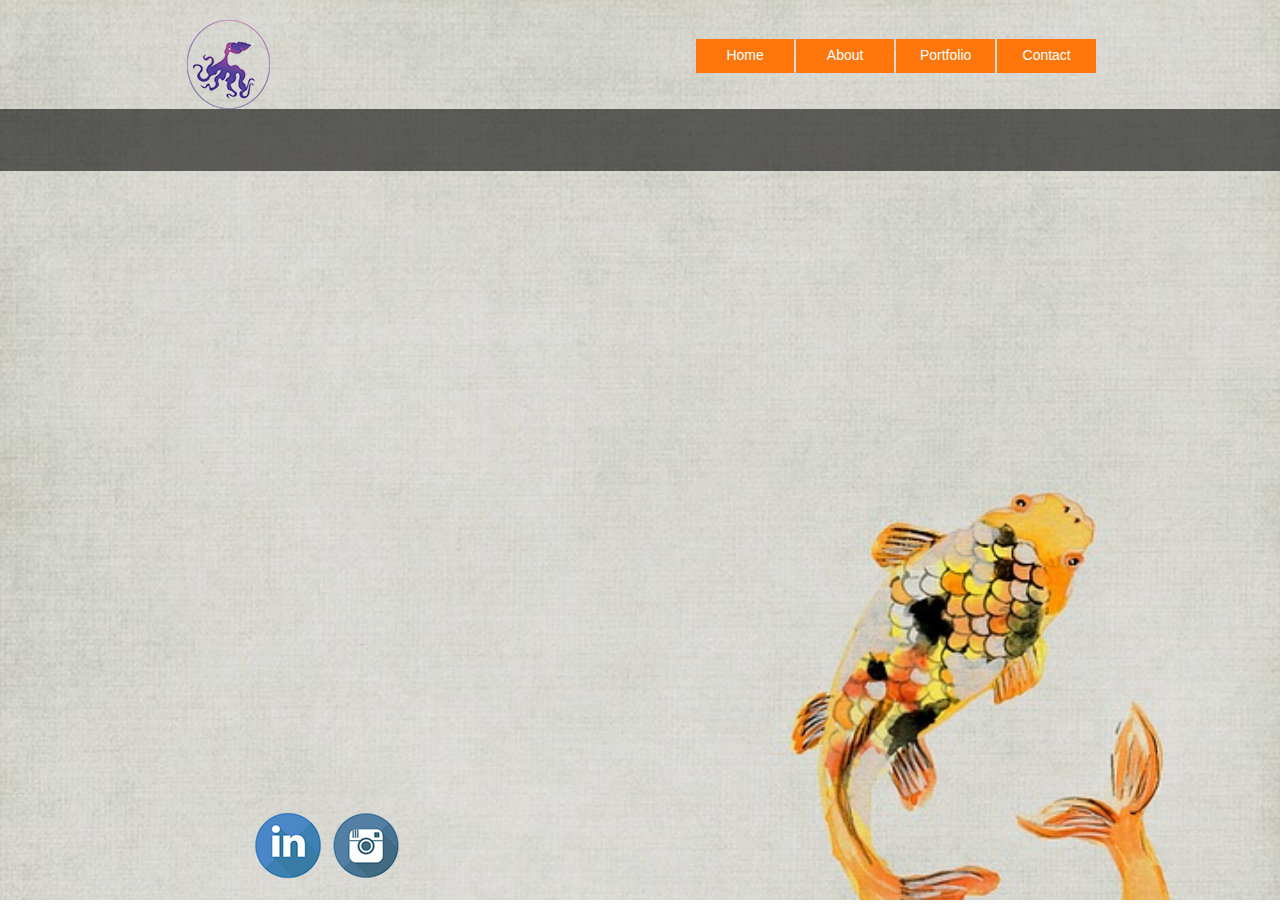
<file: drawings.html>
<!DOCTYPE html>
<html class="nojs html css_verticalspacer" lang="en-US">
 <head>

  <meta http-equiv="Content-type" content="text/html;charset=UTF-8"/>
  <meta name="generator" content="2018.0.0.379"/>
  <meta name="viewport" content="width=device-width, initial-scale=1.0"/>
  
  <script type="text/javascript">
   // Update the 'nojs'/'js' class on the html node
document.documentElement.className = document.documentElement.className.replace(/\bnojs\b/g, 'js');

// Check that all required assets are uploaded and up-to-date
if(typeof Muse == "undefined") window.Muse = {}; window.Muse.assets = {"required":["museutils.js", "museconfig.js", "jquery.musemenu.js", "jquery.watch.js", "jquery.musepolyfill.bgsize.js", "jquery.museresponsive.js", "require.js", "drawings.css"], "outOfDate":[]};
</script>
  
  <title>Drawings</title>
  <!-- CSS -->
  <link rel="stylesheet" type="text/css" href="css/site_global.css?crc=444006867"/>
  <link rel="stylesheet" type="text/css" href="css/master_a-master.css?crc=3968392978"/>
  <link rel="stylesheet" type="text/css" href="css/drawings.css?crc=3975830959" id="pagesheet"/>
  <!-- IE-only CSS -->
  <!--[if lt IE 9]>
  <link rel="stylesheet" type="text/css" href="css/nomq_preview_master_a-master.css?crc=3824530138"/>
  <link rel="stylesheet" type="text/css" href="css/nomq_drawings.css?crc=298295169" id="nomq_pagesheet"/>
  <![endif]-->
  <!-- Other scripts -->
  <script type="text/javascript">
   var __adobewebfontsappname__ = "muse";
</script>
  <!-- JS includes -->
  <script src="https://webfonts.creativecloud.com/mystery-quest:n4:default.js" type="text/javascript"></script>
  <!--[if lt IE 9]>
  <script src="scripts/html5shiv.js?crc=4241844378" type="text/javascript"></script>
  <![endif]-->
   </head>
 <body class="museBGSize">

  <div class="breakpoint active" id="bp_infinity" data-min-width="481"><!-- responsive breakpoint node -->
   <div class="clearfix borderbox" id="page"><!-- group -->
    <div class="clearfix grpelem" id="ppu1100"><!-- column -->
     <div class="clearfix colelem" id="pu1100"><!-- group -->
      <div class="clip_frame grpelem" id="u1100"><!-- image -->
       <img class="block temp_no_img_src" id="u1100_img" data-orig-src="images/logo1no%20word%20.png?crc=3940991931" alt="" data-heightwidthratio="1.072289156626506" data-image-width="83" data-image-height="89" src="images/blank.gif?crc=4208392903"/>
      </div>
      <nav class="MenuBar clearfix grpelem" id="menuu184"><!-- horizontal box -->
       <div class="MenuItemContainer clearfix grpelem" id="u185"><!-- vertical box -->
        <a class="nonblock nontext MenuItem MenuItemWithSubMenu borderbox clearfix colelem" id="u188" href="index.html"><!-- horizontal box --><div class="MenuItemLabel NoWrap clearfix grpelem" id="u191-4" data-muse-temp-textContainer-sizePolicy="true" data-muse-temp-textContainer-pinning="true"><!-- content --><p class="shared_content" data-content-guid="u191-4_0_content">Home</p></div></a>
       </div>
       <div class="MenuItemContainer clearfix grpelem" id="u192"><!-- vertical box -->
        <a class="nonblock nontext MenuItem MenuItemWithSubMenu borderbox clearfix colelem" id="u193" href="about.html"><!-- horizontal box --><div class="MenuItemLabel NoWrap clearfix grpelem" id="u196-4" data-muse-temp-textContainer-sizePolicy="true" data-muse-temp-textContainer-pinning="true"><!-- content --><p class="shared_content" data-content-guid="u196-4_0_content">About</p></div></a>
       </div>
       <div class="MenuItemContainer clearfix grpelem" id="u251"><!-- vertical box -->
        <a class="nonblock nontext MenuItem MenuItemWithSubMenu borderbox clearfix colelem" id="u254" href="portfolio.html"><!-- horizontal box --><div class="MenuItemLabel NoWrap clearfix grpelem" id="u256-4" data-muse-temp-textContainer-sizePolicy="true" data-muse-temp-textContainer-pinning="true"><!-- content --><p class="shared_content" data-content-guid="u256-4_0_content">Portfolio</p></div></a>
       </div>
       <div class="MenuItemContainer clearfix grpelem" id="u284"><!-- vertical box -->
        <a class="nonblock nontext MenuItem MenuItemWithSubMenu borderbox clearfix colelem" id="u287" href="contact.html"><!-- horizontal box --><div class="MenuItemLabel NoWrap clearfix grpelem" id="u289-4" data-muse-temp-textContainer-sizePolicy="true" data-muse-temp-textContainer-pinning="true"><!-- content --><p class="shared_content" data-content-guid="u289-4_0_content">Contact</p></div></a>
       </div>
      </nav>
     </div>
     <div class="browser_width colelem shared_content" id="u395-bw" data-content-guid="u395-bw_content">
      <div id="u395"><!-- simple frame --></div>
     </div>
    </div>
    <div class="verticalspacer" data-offset-top="0" data-content-above-spacer="171" data-content-below-spacer="111" data-sizePolicy="fixed" data-pintopage="page_fixedLeft"></div>
    <a class="nonblock nontext clip_frame grpelem" id="u2044" href="http://www.linkedin.com/in/karla-arroyo-357641a5"><!-- image --><img class="block temp_no_img_src" id="u2044_img" data-orig-src="images/linked%20icon.png?crc=207844086" alt="" data-heightwidthratio="0.9857142857142858" data-image-width="70" data-image-height="69" src="images/blank.gif?crc=4208392903"/></a>
    <a class="nonblock nontext clip_frame grpelem" id="u2056" href="https://www.instagram.com/sweet.muffin1/"><!-- image --><img class="block temp_no_img_src" id="u2056_img" data-orig-src="images/ig%20icon.png?crc=3779484951" alt="" data-heightwidthratio="0.9857142857142858" data-image-width="70" data-image-height="69" src="images/blank.gif?crc=4208392903"/></a>
   </div>
  </div>
  <div class="breakpoint" id="bp_480" data-max-width="480"><!-- responsive breakpoint node -->
   <div class="clearfix borderbox temp_no_id" data-orig-id="page"><!-- group -->
    <div class="clearfix grpelem temp_no_id" data-orig-id="ppu1100"><!-- column -->
     <div class="clearfix colelem temp_no_id" data-orig-id="pu1100"><!-- group -->
      <div class="clip_frame grpelem temp_no_id" data-orig-id="u1100"><!-- image -->
       <img class="block temp_no_id temp_no_img_src" data-orig-src="images/logo1no%20word%20.png?crc=3940991931" alt="" data-heightwidthratio="1.0714285714285714" data-image-width="42" data-image-height="45" data-orig-id="u1100_img" src="images/blank.gif?crc=4208392903"/>
      </div>
      <nav class="MenuBar clearfix grpelem temp_no_id" data-orig-id="menuu184"><!-- horizontal box -->
       <div class="MenuItemContainer clearfix grpelem temp_no_id" data-orig-id="u185"><!-- vertical box -->
        <a class="nonblock nontext MenuItem MenuItemWithSubMenu borderbox clearfix colelem temp_no_id" href="index.html" data-orig-id="u188"><!-- horizontal box --><div class="MenuItemLabel NoWrap clearfix grpelem temp_no_id" data-muse-temp-textContainer-sizePolicy="true" data-muse-temp-textContainer-pinning="true" data-orig-id="u191-4"><!-- content --><span class="placeholder" data-placeholder-for="u191-4_0_content"><!-- placeholder node --></span></div></a>
       </div>
       <div class="MenuItemContainer clearfix grpelem temp_no_id" data-orig-id="u192"><!-- vertical box -->
        <a class="nonblock nontext MenuItem MenuItemWithSubMenu borderbox clearfix colelem temp_no_id" href="about.html" data-orig-id="u193"><!-- horizontal box --><div class="MenuItemLabel NoWrap clearfix grpelem temp_no_id" data-muse-temp-textContainer-sizePolicy="true" data-muse-temp-textContainer-pinning="true" data-orig-id="u196-4"><!-- content --><span class="placeholder" data-placeholder-for="u196-4_0_content"><!-- placeholder node --></span></div></a>
       </div>
       <div class="MenuItemContainer clearfix grpelem temp_no_id" data-orig-id="u251"><!-- vertical box -->
        <a class="nonblock nontext MenuItem MenuItemWithSubMenu borderbox clearfix colelem temp_no_id" href="portfolio.html" data-orig-id="u254"><!-- horizontal box --><div class="MenuItemLabel NoWrap clearfix grpelem temp_no_id" data-muse-temp-textContainer-sizePolicy="true" data-muse-temp-textContainer-pinning="true" data-orig-id="u256-4"><!-- content --><span class="placeholder" data-placeholder-for="u256-4_0_content"><!-- placeholder node --></span></div></a>
       </div>
       <div class="MenuItemContainer clearfix grpelem temp_no_id" data-orig-id="u284"><!-- vertical box -->
        <a class="nonblock nontext MenuItem MenuItemWithSubMenu borderbox clearfix colelem temp_no_id" href="contact.html" data-orig-id="u287"><!-- horizontal box --><div class="MenuItemLabel NoWrap clearfix grpelem temp_no_id" data-muse-temp-textContainer-sizePolicy="true" data-muse-temp-textContainer-pinning="true" data-orig-id="u289-4"><!-- content --><span class="placeholder" data-placeholder-for="u289-4_0_content"><!-- placeholder node --></span></div></a>
       </div>
      </nav>
     </div>
     <span class="browser_width colelem placeholder" data-placeholder-for="u395-bw_content"><!-- placeholder node --></span>
    </div>
    <div class="verticalspacer" data-offset-top="0" data-content-above-spacer="134" data-content-below-spacer="74" data-sizePolicy="fixed" data-pintopage="page_fixedLeft"></div>
    <a class="nonblock nontext clip_frame grpelem temp_no_id" href="http://www.linkedin.com/in/karla-arroyo-357641a5" data-orig-id="u2044"><!-- image --><img class="block temp_no_id temp_no_img_src" data-orig-src="images/linked%20icon.png?crc=207844086" alt="" data-heightwidthratio="1" data-image-width="35" data-image-height="35" data-orig-id="u2044_img" src="images/blank.gif?crc=4208392903"/></a>
    <a class="nonblock nontext clip_frame grpelem temp_no_id" href="https://www.instagram.com/sweet.muffin1/" data-orig-id="u2056"><!-- image --><img class="block temp_no_id temp_no_img_src" data-orig-src="images/ig%20icon.png?crc=3779484951" alt="" data-heightwidthratio="1" data-image-width="35" data-image-height="35" data-orig-id="u2056_img" src="images/blank.gif?crc=4208392903"/></a>
   </div>
  </div>
  <!-- Other scripts -->
  <script type="text/javascript">
   // Decide weather to suppress missing file error or not based on preference setting
var suppressMissingFileError = false
</script>
  <script type="text/javascript">
   window.Muse.assets.check=function(d){if(!window.Muse.assets.checked){window.Muse.assets.checked=!0;var b={},c=function(a,b){if(window.getComputedStyle){var c=window.getComputedStyle(a,null);return c&&c.getPropertyValue(b)||c&&c[b]||""}if(document.documentElement.currentStyle)return(c=a.currentStyle)&&c[b]||a.style&&a.style[b]||"";return""},a=function(a){if(a.match(/^rgb/))return a=a.replace(/\s+/g,"").match(/([\d\,]+)/gi)[0].split(","),(parseInt(a[0])<<16)+(parseInt(a[1])<<8)+parseInt(a[2]);if(a.match(/^\#/))return parseInt(a.substr(1),
16);return 0},g=function(g){for(var f=document.getElementsByTagName("link"),h=0;h<f.length;h++)if("text/css"==f[h].type){var i=(f[h].href||"").match(/\/?css\/([\w\-]+\.css)\?crc=(\d+)/);if(!i||!i[1]||!i[2])break;b[i[1]]=i[2]}f=document.createElement("div");f.className="version";f.style.cssText="display:none; width:1px; height:1px;";document.getElementsByTagName("body")[0].appendChild(f);for(h=0;h<Muse.assets.required.length;){var i=Muse.assets.required[h],l=i.match(/([\w\-\.]+)\.(\w+)$/),k=l&&l[1]?
l[1]:null,l=l&&l[2]?l[2]:null;switch(l.toLowerCase()){case "css":k=k.replace(/\W/gi,"_").replace(/^([^a-z])/gi,"_$1");f.className+=" "+k;k=a(c(f,"color"));l=a(c(f,"backgroundColor"));k!=0||l!=0?(Muse.assets.required.splice(h,1),"undefined"!=typeof b[i]&&(k!=b[i]>>>24||l!=(b[i]&16777215))&&Muse.assets.outOfDate.push(i)):h++;f.className="version";break;case "js":h++;break;default:throw Error("Unsupported file type: "+l);}}d?d().jquery!="1.8.3"&&Muse.assets.outOfDate.push("jquery-1.8.3.min.js"):Muse.assets.required.push("jquery-1.8.3.min.js");
f.parentNode.removeChild(f);if(Muse.assets.outOfDate.length||Muse.assets.required.length)f="Some files on the server may be missing or incorrect. Clear browser cache and try again. If the problem persists please contact website author.",g&&Muse.assets.outOfDate.length&&(f+="\nOut of date: "+Muse.assets.outOfDate.join(",")),g&&Muse.assets.required.length&&(f+="\nMissing: "+Muse.assets.required.join(",")),suppressMissingFileError?(f+="\nUse SuppressMissingFileError key in AppPrefs.xml to show missing file error pop up.",console.log(f)):alert(f)};location&&location.search&&location.search.match&&location.search.match(/muse_debug/gi)?
setTimeout(function(){g(!0)},5E3):g()}};
var muse_init=function(){require.config({baseUrl:""});require(["jquery","museutils","whatinput","jquery.musemenu","jquery.watch","jquery.musepolyfill.bgsize","jquery.museresponsive"],function(d){var $ = d;$(document).ready(function(){try{
window.Muse.assets.check($);/* body */
Muse.Utils.transformMarkupToFixBrowserProblemsPreInit();/* body */
Muse.Utils.prepHyperlinks(true);/* body */
Muse.Utils.resizeHeight('.browser_width');/* resize height */
Muse.Utils.requestAnimationFrame(function() { $('body').addClass('initialized'); });/* mark body as initialized */
Muse.Utils.makeButtonsVisibleAfterSettingMinWidth();/* body */
Muse.Utils.initWidget('.MenuBar', ['#bp_infinity', '#bp_480'], function(elem) { return $(elem).museMenu(); });/* unifiedNavBar */
Muse.Utils.fullPage('#page');/* 100% height page */
$( '.breakpoint' ).registerBreakpoint();/* Register breakpoints */
Muse.Utils.transformMarkupToFixBrowserProblems();/* body */
}catch(b){if(b&&"function"==typeof b.notify?b.notify():Muse.Assert.fail("Error calling selector function: "+b),false)throw b;}})})};

</script>
  <!-- RequireJS script -->
  <script src="scripts/require.js?crc=4157109226" type="text/javascript" async data-main="scripts/museconfig.js?crc=380897831" onload="if (requirejs) requirejs.onError = function(requireType, requireModule) { if (requireType && requireType.toString && requireType.toString().indexOf && 0 <= requireType.toString().indexOf('#scripterror')) window.Muse.assets.check(); }" onerror="window.Muse.assets.check();"></script>
   </body>
</html>
</file>
<file: css/site_global.css>
html{min-height:100%;min-width:100%;-ms-text-size-adjust:none;}body,div,dl,dt,dd,ul,ol,li,nav,h1,h2,h3,h4,h5,h6,pre,code,form,fieldset,legend,input,button,textarea,p,blockquote,th,td,a{margin:0px;padding:0px;border-width:0px;border-style:solid;border-color:transparent;-webkit-transform-origin:left top;-ms-transform-origin:left top;-o-transform-origin:left top;transform-origin:left top;background-repeat:no-repeat;}button.submit-btn{-moz-box-sizing:content-box;-webkit-box-sizing:content-box;box-sizing:content-box;}.transition{-webkit-transition-property:background-image,background-position,background-color,border-color,border-radius,color,font-size,font-style,font-weight,letter-spacing,line-height,text-align,box-shadow,text-shadow,opacity;transition-property:background-image,background-position,background-color,border-color,border-radius,color,font-size,font-style,font-weight,letter-spacing,line-height,text-align,box-shadow,text-shadow,opacity;}.transition *{-webkit-transition:inherit;transition:inherit;}table{border-collapse:collapse;border-spacing:0px;}fieldset,img{border:0px;border-style:solid;-webkit-transform-origin:left top;-ms-transform-origin:left top;-o-transform-origin:left top;transform-origin:left top;}address,caption,cite,code,dfn,em,strong,th,var,optgroup{font-style:inherit;font-weight:inherit;}del,ins{text-decoration:none;}li{list-style:none;}caption,th{text-align:left;}h1,h2,h3,h4,h5,h6{font-size:100%;font-weight:inherit;}input,button,textarea,select,optgroup,option{font-family:inherit;font-size:inherit;font-style:inherit;font-weight:inherit;}.form-grp input,.form-grp textarea{-webkit-appearance:none;-webkit-border-radius:0;}body{font-family:Arial, Helvetica Neue, Helvetica, sans-serif;text-align:left;font-size:14px;line-height:17px;word-wrap:break-word;text-rendering:optimizeLegibility;-moz-font-feature-settings:'liga';-ms-font-feature-settings:'liga';-webkit-font-feature-settings:'liga';font-feature-settings:'liga';}a:link{color:#0000FF;text-decoration:underline;}a:visited{color:#800080;text-decoration:underline;}a:hover{color:#0000FF;text-decoration:underline;}a:active{color:#EE0000;text-decoration:underline;}a.nontext{color:black;text-decoration:none;font-style:normal;font-weight:normal;}.normal_text{color:#000000;direction:ltr;font-family:Arial, Helvetica Neue, Helvetica, sans-serif;font-size:14px;font-style:normal;font-weight:normal;letter-spacing:0px;line-height:17px;text-align:left;text-decoration:none;text-indent:0px;text-transform:none;vertical-align:0px;padding:0px;}.list0 li:before{position:absolute;right:100%;letter-spacing:0px;text-decoration:none;font-weight:normal;font-style:normal;}.rtl-list li:before{right:auto;left:100%;}.nls-None > li:before,.nls-None .list3 > li:before,.nls-None .list6 > li:before{margin-right:6px;content:'•';}.nls-None .list1 > li:before,.nls-None .list4 > li:before,.nls-None .list7 > li:before{margin-right:6px;content:'○';}.nls-None,.nls-None .list1,.nls-None .list2,.nls-None .list3,.nls-None .list4,.nls-None .list5,.nls-None .list6,.nls-None .list7,.nls-None .list8{padding-left:34px;}.nls-None.rtl-list,.nls-None .list1.rtl-list,.nls-None .list2.rtl-list,.nls-None .list3.rtl-list,.nls-None .list4.rtl-list,.nls-None .list5.rtl-list,.nls-None .list6.rtl-list,.nls-None .list7.rtl-list,.nls-None .list8.rtl-list{padding-left:0px;padding-right:34px;}.nls-None .list2 > li:before,.nls-None .list5 > li:before,.nls-None .list8 > li:before{margin-right:6px;content:'-';}.nls-None.rtl-list > li:before,.nls-None .list1.rtl-list > li:before,.nls-None .list2.rtl-list > li:before,.nls-None .list3.rtl-list > li:before,.nls-None .list4.rtl-list > li:before,.nls-None .list5.rtl-list > li:before,.nls-None .list6.rtl-list > li:before,.nls-None .list7.rtl-list > li:before,.nls-None .list8.rtl-list > li:before{margin-right:0px;margin-left:6px;}.TabbedPanelsTab{white-space:nowrap;}.MenuBar .MenuBarView,.MenuBar .SubMenuView{display:block;list-style:none;}.MenuBar .SubMenu{display:none;position:absolute;}.NoWrap{white-space:nowrap;word-wrap:normal;}.rootelem{margin-left:auto;margin-right:auto;}.colelem{display:inline;float:left;clear:both;}.clearfix:after{content:"\0020";visibility:hidden;display:block;height:0px;clear:both;}*:first-child+html .clearfix{zoom:1;}.clip_frame{overflow:hidden;}.popup_anchor{position:relative;width:0px;height:0px;}.allow_click_through *{pointer-events:auto;}.popup_element{z-index:100000;}.svg{display:block;vertical-align:top;}span.wrap{content:'';clear:left;display:block;}span.actAsInlineDiv{display:inline-block;}.position_content,.excludeFromNormalFlow{float:left;}.preload_images{position:absolute;overflow:hidden;left:-9999px;top:-9999px;height:1px;width:1px;}.preload{height:1px;width:1px;}.animateStates{-webkit-transition:0.3s ease-in-out;-moz-transition:0.3s ease-in-out;-o-transition:0.3s ease-in-out;transition:0.3s ease-in-out;}[data-whatinput="mouse"] *:focus,[data-whatinput="touch"] *:focus,input:focus,textarea:focus{outline:none;}textarea{resize:none;overflow:auto;}.allow_click_through,.fld-prompt{pointer-events:none;}.wrapped-input{position:absolute;top:0px;left:0px;background:transparent;border:none;}.submit-btn{z-index:50000;cursor:pointer;}.anchor_item{width:22px;height:18px;}.MenuBar .SubMenuVisible,.MenuBarVertical .SubMenuVisible,.MenuBar .SubMenu .SubMenuVisible,.popup_element.Active,span.actAsPara,.actAsDiv,a.nonblock.nontext,img.block{display:block;}.widget_invisible,.js .invi,.js .mse_pre_init{visibility:hidden;}.ose_ei{visibility:hidden;z-index:0;}.no_vert_scroll{overflow-y:hidden;}.always_vert_scroll{overflow-y:scroll;}.always_horz_scroll{overflow-x:scroll;}.fullscreen{overflow:hidden;left:0px;top:0px;position:fixed;height:100%;width:100%;-moz-box-sizing:border-box;-webkit-box-sizing:border-box;-ms-box-sizing:border-box;box-sizing:border-box;}.fullwidth{position:absolute;}.borderbox{-moz-box-sizing:border-box;-webkit-box-sizing:border-box;-ms-box-sizing:border-box;box-sizing:border-box;}.scroll_wrapper{position:absolute;overflow:auto;left:0px;right:0px;top:0px;bottom:0px;padding-top:0px;padding-bottom:0px;margin-top:0px;margin-bottom:0px;}.browser_width > *{position:absolute;left:0px;right:0px;}.grpelem,.accordion_wrapper{display:inline;float:left;}.fld-checkbox input[type=checkbox],.fld-radiobutton input[type=radio]{position:absolute;overflow:hidden;clip:rect(0px, 0px, 0px, 0px);height:1px;width:1px;margin:-1px;padding:0px;border:0px;}.fld-checkbox input[type=checkbox] + label,.fld-radiobutton input[type=radio] + label{display:inline-block;background-repeat:no-repeat;cursor:pointer;float:left;width:100%;height:100%;}.pointer_cursor,.fld-recaptcha-mode,.fld-recaptcha-refresh,.fld-recaptcha-help{cursor:pointer;}p,h1,h2,h3,h4,h5,h6,ol,ul,span.actAsPara{max-height:1000000px;}.superscript{vertical-align:super;font-size:66%;line-height:0px;}.subscript{vertical-align:sub;font-size:66%;line-height:0px;}.horizontalSlideShow{-ms-touch-action:pan-y;touch-action:pan-y;}.verticalSlideShow{-ms-touch-action:pan-x;touch-action:pan-x;}.colelem100,.verticalspacer{clear:both;}.list0 li,.MenuBar .MenuItemContainer,.SlideShowContentPanel .fullscreen img,.css_verticalspacer .verticalspacer{position:relative;}.popup_element.Inactive,.js .disn,.js .an_invi,.hidden,.breakpoint{display:none;}#muse_css_mq{position:absolute;display:none;background-color:#FFFFFE;}.fluid_height_spacer{width:0.01px;}.muse_check_css{display:none;position:fixed;}@media screen and (-webkit-min-device-pixel-ratio:0){body{text-rendering:auto;}}
</file>
<file: css/master_a-master.css>
#menuu184{border-width:0px;border-color:transparent;background-color:transparent;}#u188,#u193,#u254,#u287{background-color:#FF770C;}#u188:hover,#u193:hover,#u254:hover,#u287:hover{background-color:#999999;}#u188:active,#u193:active,#u254:active,#u287:active{background-color:#6B6B6B;}#u188.MuseMenuActive,#u193.MuseMenuActive,#u254.MuseMenuActive,#u287.MuseMenuActive{background-color:#666666;}#u191-4,#u196-4,#u256-4,#u289-4{font-weight:400;border-color:transparent;color:#FFFFFF;font-family:mystery-quest, sans-serif;text-align:center;border-width:0px;background-color:transparent;}#u188.MuseMenuActive #u191-4 p,#u193.MuseMenuActive #u196-4 p,#u254.MuseMenuActive #u256-4 p,#u287.MuseMenuActive #u289-4 p{font-family:Helvetica, Helvetica Neue, Arial, sans-serif;}.MenuItem{cursor:pointer;}#u395{-ms-filter:"progid:DXImageTransform.Microsoft.Alpha(Opacity=57.99999999999999)";opacity:0.58;filter:alpha(opacity=57.99999999999999);background-color:#000000;}#u1100,#u185,#u192,#u251,#u284,#u2044,#u2056{background-color:transparent;}
</file>
<file: css/index.css>
.version.index{color:#000015;background-color:#F92BE8;}.js body{visibility:hidden;}.js body.initialized{visibility:visible;}#page{border-color:#000000;background-image:none;margin-right:auto;margin-left:auto;z-index:1;border-width:0px;width:100%;background-color:transparent;}#u1100{z-index:52;margin-right:-10000px;position:relative;}#u1100_img{padding-right:4.597701149425287%;}#menuu184{margin-right:-10000px;position:relative;z-index:2;margin-top:19px;}#u185,#u192,#u251,#u284{min-height:34px;margin-right:-10000px;position:relative;}#u188,#u193,#u254,#u287{width:100%;padding-bottom:17px;position:relative;}#u188:hover,#u188:active,#u188.MuseMenuActive,#u193:hover,#u193:active,#u193.MuseMenuActive,#u254:hover,#u254:active,#u254.MuseMenuActive,#u287:hover,#u287:active,#u287.MuseMenuActive{min-height:0px;width:100%;margin:0px 0px 0px 0%;}#u191-4,#u196-4,#u256-4,#u289-4{min-height:17px;top:8px;margin-right:-10000px;width:100%;position:relative;}#u188:hover #u191-4,#u188:active #u191-4,#u188.MuseMenuActive #u191-4,#u193:hover #u196-4,#u193:active #u196-4,#u193.MuseMenuActive #u196-4,#u254:hover #u256-4,#u254:active #u256-4,#u254.MuseMenuActive #u256-4,#u287:hover #u289-4,#u287:active #u289-4,#u287.MuseMenuActive #u289-4{width:100%;padding-bottom:0px;min-height:17px;padding-top:0px;margin:0px -10000px 0px 0%;}#u395,#u395-bw{z-index:27;height:62px;}#u368-4{display:block;margin-right:-10000px;position:relative;z-index:54;vertical-align:top;}#u1185-4{font-weight:400;min-height:45px;position:relative;line-height:36px;background-color:transparent;text-align:center;font-family:mystery-quest, sans-serif;font-size:30px;z-index:48;width:74.38%;}#u1033{position:relative;z-index:38;width:48.96%;background-color:transparent;}#pu1043{z-index:40;width:100%;}#u1043{-ms-filter:"progid:DXImageTransform.Microsoft.Alpha(Opacity=57.99999999999999)";z-index:40;opacity:0.58;filter:alpha(opacity=57.99999999999999);background-color:#000000;}#u1043-bw{z-index:40;}#u955-4{font-weight:400;color:#FFF7CE;position:relative;line-height:50px;left:41.88%;margin-top:3px;background-color:transparent;text-align:center;margin-right:-10000px;font-family:mystery-quest, sans-serif;font-size:42px;z-index:41;min-height:48px;}#pu943{z-index:32;margin-left:32.71%;}#u943{border-radius:50%;position:relative;z-index:32;margin-top:-1px;background-color:transparent;padding-bottom:6px;border-color:#000000;margin-right:-10000px;border-width:1px;border-style:solid;}#u958{left:16.33%;margin-right:-10000px;position:relative;z-index:33;margin-top:9px;background-color:transparent;}#u968{margin-right:-10000px;position:relative;z-index:35;background-color:transparent;}#u978{border-radius:50%;position:relative;z-index:37;background-color:transparent;border-color:#000000;margin-right:-10000px;border-width:1px;border-style:solid;}#u1046{border-radius:50%;position:relative;z-index:45;margin-top:-1px;background-color:transparent;border-color:#000000;margin-right:-10000px;border-width:1px;border-style:solid;}#u1049{left:18.37%;margin-right:-10000px;position:relative;z-index:46;margin-top:8px;background-color:transparent;}#u2044{margin-right:-10000px;position:relative;z-index:28;width:7.3%;margin-top:21px;}#u2056{margin-right:-10000px;position:relative;z-index:30;width:7.3%;margin-top:21px;}.html{background:#FFFFFF url("../images/rare-background-scrapbook-orange-fish-koi-1425489.jpg?crc=3966251749") no-repeat left top scroll;background-size:cover;}body{position:relative;}.verticalspacer{min-height:1px;}#u1033_img,#u958_img,#u968_img,#u1049_img,#u2044_img,#u2056_img{width:100%;}@media (min-width: 481px), print{#muse_css_mq{background-color:#FFFFFF;}#bp_infinity.active{display:block;}#page{min-height:551px;padding-bottom:20px;max-width:960px;}#ppmenuu184{z-index:0;margin-right:-10000px;margin-top:20px;width:100%;}#pmenuu184{z-index:2;width:100%;}#menuu184{width:41.67%;left:55.84%;}#u185{width:24.5%;}#u192{width:24.5%;left:25%;}#u251{width:24.75%;left:50%;}#u284{width:24.75%;left:75.25%;}#u395-bw{margin-top:89px;}#u1100{width:9.07%;left:2.82%;}#u1100_img{width:95.41%;}#u368-4{margin-top:80px;width:47.5%;left:25.21%;}#u1185-4{margin-left:12.82%;}#u1033{margin-top:19px;margin-left:26.57%;}#pu1043{margin-top:12px;}#u1043,#u1043-bw{height:56px;}#u955-4{width:18.44%;}#pu943{margin-top:5px;width:34.69%;}#u943{width:29.43%;left:-0.31%;}#u968{margin-top:9px;width:20.73%;left:75.38%;}#u978{height:78px;margin-bottom:-1px;width:29.43%;left:70.28%;}#u1046{padding-bottom:7px;width:29.43%;left:35.14%;}#u958,#u1049{width:64.29%;}.css_verticalspacer .verticalspacer{height:calc(100vh - 1069px);}#u2044{left:9.69%;}#u2056{left:17.82%;}}@media (max-width: 480px){#muse_css_mq{background-color:#0001e0;}#bp_480.active{display:block;}#page{min-height:516px;padding-bottom:18px;max-width:480px;}#ppu1100{z-index:0;margin-right:-10000px;margin-top:20px;width:100%;}#pu1100{z-index:52;width:94.8%;margin-left:2.92%;}#u1100{width:9.68%;}#u1100_img{width:95.46%;}#menuu184{width:57.37%;left:42.64%;}#u185{width:24.53%;}#u192{width:24.53%;left:24.91%;}#u251{width:24.91%;left:49.81%;}#u284{width:24.91%;left:75.1%;}#pu395{z-index:27;margin-top:-6px;width:100%;}#u395-bw{margin-top:6px;}#u368-4{width:86.67%;left:13.34%;}#u1185-4{margin-top:82px;margin-left:13.55%;}#u1033{margin-top:46px;margin-left:26.46%;}#pu1043{margin-top:13px;}#u1043,#u1043-bw{height:93px;}#u955-4{width:22.09%;}#pu943{margin-top:14px;width:34.8%;}#u943{margin-bottom:-1px;width:29.35%;left:-0.6%;}#u968{margin-top:10px;width:20.96%;left:75.45%;}#u978{height:45px;width:29.35%;left:70.06%;}#u1046{padding-bottom:8px;margin-bottom:-1px;width:29.35%;left:34.74%;}#u958,#u1049{width:65.31%;}.css_verticalspacer .verticalspacer{height:calc(100vh - 831px);}#u2044{left:9.59%;}#u2056{left:17.71%;}body{overflow-x:hidden;min-width:320px;}}
</file>
<file: css/nomq_preview_master_a-master.css>
/* empty css file */
</file>
<file: css/nomq_index.css>
#muse_css_mq{background-color:#FFFFFF;}#bp_infinity.active{display:block;}#page{min-height:551px;padding-bottom:20px;max-width:960px;}#ppmenuu184{z-index:0;margin-right:-10000px;margin-top:20px;width:100%;}#pmenuu184{z-index:2;width:100%;}#menuu184{width:41.67%;left:55.84%;}#u185{width:24.5%;}#u192{width:24.5%;left:25%;}#u251{width:24.75%;left:50%;}#u284{width:24.75%;left:75.25%;}#u395-bw{margin-top:89px;}#u1100{width:9.07%;left:2.82%;}#u1100_img{width:95.41%;}#u368-4{margin-top:80px;width:47.5%;left:25.21%;}#u1185-4{margin-left:12.82%;}#u1033{margin-top:19px;margin-left:26.57%;}#pu1043{margin-top:12px;}#u1043,#u1043-bw{height:56px;}#u955-4{width:18.44%;}#pu943{margin-top:5px;width:34.69%;}#u943{width:29.43%;left:-0.31%;}#u968{margin-top:9px;width:20.73%;left:75.38%;}#u978{height:78px;margin-bottom:-1px;width:29.43%;left:70.28%;}#u1046{padding-bottom:7px;width:29.43%;left:35.14%;}#u958,#u1049{width:64.29%;}.css_verticalspacer .verticalspacer{height:calc(100vh - 1069px);}#u2044{left:9.69%;}#u2056{left:17.82%;}
</file>
<file: css/about.css>
.version.about{color:#0000E1;background-color:#547100;}.js body{visibility:hidden;}.js body.initialized{visibility:visible;}#page{border-color:#000000;background-image:none;margin-right:auto;margin-left:auto;z-index:1;border-width:0px;width:100%;background-color:transparent;}#ppu1100{z-index:0;width:100%;margin-top:20px;margin-right:-10000px;}#pu1100{z-index:45;}#u1100{z-index:45;margin-right:-10000px;position:relative;}#u1100_img{padding-right:4.597701149425287%;}#menuu184{margin-right:-10000px;position:relative;z-index:2;margin-top:19px;}#u185,#u192,#u251,#u284{min-height:34px;margin-right:-10000px;position:relative;}#u188,#u193,#u254,#u287{width:100%;padding-bottom:17px;position:relative;}#u188:hover,#u188:active,#u188.MuseMenuActive,#u193:hover,#u193:active,#u193.MuseMenuActive,#u254:hover,#u254:active,#u254.MuseMenuActive,#u287:hover,#u287:active,#u287.MuseMenuActive{min-height:0px;width:100%;margin:0px 0px 0px 0%;}#u191-4,#u196-4,#u256-4,#u289-4{min-height:17px;top:8px;margin-right:-10000px;width:100%;position:relative;}#u188:hover #u191-4,#u188:active #u191-4,#u188.MuseMenuActive #u191-4,#u193:hover #u196-4,#u193:active #u196-4,#u193.MuseMenuActive #u196-4,#u254:hover #u256-4,#u254:active #u256-4,#u254.MuseMenuActive #u256-4,#u287:hover #u289-4,#u287:active #u289-4,#u287.MuseMenuActive #u289-4{width:100%;padding-bottom:0px;min-height:17px;padding-top:0px;margin:0px -10000px 0px 0%;}#pu395{z-index:27;width:100%;}#u395,#u395-bw{z-index:27;height:62px;}#u372-4{display:block;margin-right:-10000px;position:relative;z-index:32;vertical-align:top;}#pu375{z-index:36;}#u375{z-index:36;margin-right:-10000px;background-color:transparent;position:relative;}#u388-7{position:relative;line-height:23px;background-color:#FFFCEC;z-index:38;border-color:#302600;margin-right:-10000px;font-family:Helvetica, Helvetica Neue, Arial, sans-serif;font-size:19px;border-width:2px;border-style:solid;}#u2044{margin-right:-10000px;position:relative;z-index:28;width:7.3%;margin-top:22px;}#u2056{margin-right:-10000px;position:relative;z-index:30;width:7.3%;}.html{background:#FFFFFF url("../images/rare-background-scrapbook-orange-fish-koi-1425489.jpg?crc=3966251749") no-repeat left top scroll;background-size:cover;}body{position:relative;}#u375_img,#u2044_img,#u2056_img{width:100%;}@media (min-width: 481px), print{#muse_css_mq{background-color:#FFFFFF;}#bp_infinity.active{display:block;}#page{min-height:551px;padding-bottom:20px;max-width:960px;}#pu1100{width:94.69%;margin-left:2.82%;}#u1100{width:9.58%;}#u1100_img{width:95.41%;}#menuu184{width:44.01%;left:56%;}#u185{width:24.5%;}#u192{width:24.5%;left:25%;}#u251{width:24.75%;left:50%;}#u284{width:24.75%;left:75.25%;}#u395-bw{margin-top:1px;}#u372-4{width:39.59%;left:31.25%;}#pu375{width:89.8%;margin-left:8.13%;}#u375{width:33.88%;}#u388-7{width:561px;min-height:403px;margin-top:27px;left:34.69%;}.css_verticalspacer .verticalspacer{height:calc(100vh - 807px);}#u2044{left:9.69%;}#u2056{margin-top:21px;left:17.82%;}.verticalspacer{min-height:1px;}}@media (max-width: 480px){#muse_css_mq{background-color:#0001e0;}#bp_480.active{display:block;}#page{min-height:516px;padding-bottom:18px;max-width:480px;}#pu1100{width:94.8%;margin-left:2.92%;}#u1100{width:9.68%;}#u1100_img{width:95.46%;}#menuu184{width:57.37%;left:42.64%;}#u185{width:24.53%;}#u192{width:24.53%;left:24.91%;}#u251{width:24.91%;left:49.81%;}#u284{width:24.91%;left:75.1%;}#u372-4{margin-top:3px;width:54.59%;left:23.34%;}#pu375{margin-top:13px;width:90.84%;margin-left:5%;}#u375{margin-top:187px;width:33.49%;}#u388-7{width:265px;min-height:383px;margin-bottom:-2px;margin-top:-2px;left:38.77%;}.css_verticalspacer .verticalspacer{height:calc(100vh - 990px);}#u2044{left:9.59%;}#u2056{margin-top:22px;left:17.71%;}body{overflow-x:hidden;min-width:320px;}.verticalspacer{min-height:2px;}}
</file>
<file: css/nomq_about.css>
#muse_css_mq{background-color:#FFFFFF;}#bp_infinity.active{display:block;}#page{min-height:551px;padding-bottom:20px;max-width:960px;}#pu1100{width:94.69%;margin-left:2.82%;}#u1100{width:9.58%;}#u1100_img{width:95.41%;}#menuu184{width:44.01%;left:56%;}#u185{width:24.5%;}#u192{width:24.5%;left:25%;}#u251{width:24.75%;left:50%;}#u284{width:24.75%;left:75.25%;}#u395-bw{margin-top:1px;}#u372-4{width:39.59%;left:31.25%;}#pu375{width:89.8%;margin-left:8.13%;}#u375{width:33.88%;}#u388-7{width:561px;min-height:403px;margin-top:27px;left:34.69%;}.css_verticalspacer .verticalspacer{height:calc(100vh - 807px);}#u2044{left:9.69%;}#u2056{margin-top:21px;left:17.82%;}.verticalspacer{min-height:1px;}
</file>
<file: css/contact.css>
.version.contact{color:#0000FF;background-color:#2ECA06;}.js body{visibility:hidden;}.js body.initialized{visibility:visible;}#page{border-color:#000000;background-image:none;margin-right:auto;margin-left:auto;z-index:1;border-width:0px;width:100%;background-color:transparent;}#ppu1100{z-index:0;width:100%;margin-top:20px;margin-right:-10000px;}#pu1100{z-index:46;}#u1100{z-index:46;margin-right:-10000px;position:relative;}#u1100_img{padding-right:4.597701149425287%;}#menuu184{margin-right:-10000px;position:relative;z-index:2;margin-top:19px;}#u185,#u192,#u251,#u284{min-height:34px;margin-right:-10000px;position:relative;}#u188,#u193,#u254,#u287{width:100%;padding-bottom:17px;position:relative;}#u188:hover,#u188:active,#u188.MuseMenuActive,#u193:hover,#u193:active,#u193.MuseMenuActive,#u254:hover,#u254:active,#u254.MuseMenuActive,#u287:hover,#u287:active,#u287.MuseMenuActive{min-height:0px;width:100%;margin:0px 0px 0px 0%;}#u191-4,#u196-4,#u256-4,#u289-4{min-height:17px;top:8px;margin-right:-10000px;width:100%;position:relative;}#u188:hover #u191-4,#u188:active #u191-4,#u188.MuseMenuActive #u191-4,#u193:hover #u196-4,#u193:active #u196-4,#u193.MuseMenuActive #u196-4,#u254:hover #u256-4,#u254:active #u256-4,#u254.MuseMenuActive #u256-4,#u287:hover #u289-4,#u287:active #u289-4,#u287.MuseMenuActive #u289-4{width:100%;padding-bottom:0px;min-height:17px;padding-top:0px;margin:0px -10000px 0px 0%;}#pu395{z-index:27;width:100%;}#u395,#u395-bw{z-index:27;height:62px;}#u807-4{display:block;margin-right:-10000px;position:relative;z-index:32;vertical-align:top;margin-top:2px;}#pu1928{z-index:36;width:100%;}#u1928{-ms-filter:"progid:DXImageTransform.Microsoft.Alpha(Opacity=57.99999999999999)";z-index:36;opacity:0.58;filter:alpha(opacity=57.99999999999999);background-color:#614800;height:127px;}#u1928-bw{z-index:36;height:127px;}#buttonu1929{border-color:#787878;margin-right:-10000px;border-radius:10px;position:relative;z-index:37;margin-top:30px;background-color:#001E05;padding-bottom:13px;}#buttonu1929.ButtonSelected{min-height:0px;background-color:#001E05;margin:30px -10000px 0px 0%;}#u1930-4{color:#FFFFFF;min-height:23px;position:relative;z-index:38;margin-top:14px;background-color:transparent;text-align:center;margin-right:-10000px;font-family:Helvetica, Helvetica Neue, Arial, sans-serif;font-size:14px;letter-spacing:1px;}#buttonu1929:hover #u1930-4,#buttonu1929.ButtonSelected #u1930-4{padding-bottom:0px;min-height:23px;padding-top:0px;margin:14px -10000px 0px 0%;}#buttonu1929:hover #u1930-4 p,#buttonu1929.ButtonSelected #u1930-4 p{color:#FFFFFF;visibility:inherit;}#u1931-4{font-size:20px;color:#FFFFFF;margin-right:-10000px;position:relative;z-index:42;line-height:24px;min-height:62px;background-color:transparent;}#u2044{margin-right:-10000px;position:relative;z-index:28;width:7.3%;}#u2056{margin-right:-10000px;position:relative;z-index:30;width:7.3%;}.html{background:#FFFFFF url("../images/rare-background-scrapbook-orange-fish-koi-1425489.jpg?crc=3966251749") no-repeat left top scroll;background-size:cover;}body{position:relative;}#u2044_img,#u2056_img{width:100%;}@media (min-width: 481px), print{#muse_css_mq{background-color:#FFFFFF;}#bp_infinity.active{display:block;}#page{min-height:551px;padding-bottom:20px;max-width:960px;}#pu1100{width:94.69%;margin-left:2.82%;}#u1100{width:9.58%;}#u1100_img{width:95.41%;}#menuu184{width:44.01%;left:56%;}#u185{width:24.5%;}#u192{width:24.5%;left:25%;}#u251{width:24.75%;left:50%;}#u284{width:24.75%;left:75.25%;}#u807-4{width:20.84%;left:39.59%;}#pu1928{margin-top:142px;}#buttonu1929{width:19.48%;left:67.4%;}#buttonu1929.ButtonSelected{width:19.48%;}#u1930-4{width:63.64%;left:18.19%;}#buttonu1929:hover #u1930-4{width:63.64%;}#buttonu1929.ButtonSelected #u1930-4{width:63.64%;}#u1931-4{margin-top:18px;width:38.34%;left:19.17%;}.css_verticalspacer .verticalspacer{height:calc(100vh - 550px);}#u2044{margin-top:22px;left:9.69%;}#u2056{margin-top:22px;left:17.82%;}.verticalspacer{min-height:21px;}}@media (max-width: 480px){#muse_css_mq{background-color:#0001e0;}#bp_480.active{display:block;}#page{min-height:516px;padding-bottom:18px;max-width:480px;}#pu1100{width:94.8%;margin-left:2.92%;}#u1100{width:9.68%;}#u1100_img{width:95.46%;}#menuu184{width:57.37%;left:42.64%;}#u185{width:24.53%;}#u192{width:24.53%;left:24.91%;}#u251{width:24.91%;left:49.81%;}#u284{width:24.91%;left:75.1%;}#u807-4{width:36.46%;left:33.55%;}#pu1928{margin-top:236px;}#buttonu1929{width:19.59%;left:67.3%;}#buttonu1929.ButtonSelected{width:19.59%;}#u1930-4{width:63.83%;left:18.09%;}#buttonu1929:hover #u1930-4{width:63.83%;}#buttonu1929.ButtonSelected #u1930-4{width:63.83%;}#u1931-4{margin-top:19px;width:56.25%;left:3.75%;}.css_verticalspacer .verticalspacer{height:calc(100vh - 570px);}#u2044{margin-top:21px;left:9.59%;}#u2056{margin-top:21px;left:17.71%;}body{overflow-x:hidden;min-width:320px;}.verticalspacer{min-height:1px;}}
</file>
<file: css/nomq_contact.css>
#muse_css_mq{background-color:#FFFFFF;}#bp_infinity.active{display:block;}#page{min-height:551px;padding-bottom:20px;max-width:960px;}#pu1100{width:94.69%;margin-left:2.82%;}#u1100{width:9.58%;}#u1100_img{width:95.41%;}#menuu184{width:44.01%;left:56%;}#u185{width:24.5%;}#u192{width:24.5%;left:25%;}#u251{width:24.75%;left:50%;}#u284{width:24.75%;left:75.25%;}#u807-4{width:20.84%;left:39.59%;}#pu1928{margin-top:142px;}#buttonu1929{width:19.48%;left:67.4%;}#buttonu1929.ButtonSelected{width:19.48%;}#u1930-4{width:63.64%;left:18.19%;}#buttonu1929:hover #u1930-4{width:63.64%;}#buttonu1929.ButtonSelected #u1930-4{width:63.64%;}#u1931-4{margin-top:18px;width:38.34%;left:19.17%;}.css_verticalspacer .verticalspacer{height:calc(100vh - 550px);}#u2044{margin-top:22px;left:9.69%;}#u2056{margin-top:22px;left:17.82%;}.verticalspacer{min-height:21px;}
</file>
<file: css/drawings.css>
.version.drawings{color:#0000EC;background-color:#FA5DAF;}.js body{visibility:hidden;}.js body.initialized{visibility:visible;}#page{border-color:#000000;background-image:none;margin-right:auto;margin-left:auto;z-index:1;border-width:0px;width:100%;background-color:transparent;}#ppu1100{z-index:0;width:100%;margin-top:20px;margin-right:-10000px;}#pu1100{z-index:32;}#u1100{z-index:32;margin-right:-10000px;position:relative;}#u1100_img{padding-right:4.597701149425287%;}#menuu184{margin-right:-10000px;position:relative;z-index:2;margin-top:19px;}#u185,#u192,#u251,#u284{min-height:34px;margin-right:-10000px;position:relative;}#u188,#u193,#u254,#u287{width:100%;padding-bottom:17px;position:relative;}#u188:hover,#u188:active,#u188.MuseMenuActive,#u193:hover,#u193:active,#u193.MuseMenuActive,#u254:hover,#u254:active,#u254.MuseMenuActive,#u287:hover,#u287:active,#u287.MuseMenuActive{min-height:0px;width:100%;margin:0px 0px 0px 0%;}#u191-4,#u196-4,#u256-4,#u289-4{min-height:17px;top:8px;margin-right:-10000px;width:100%;position:relative;}#u188:hover #u191-4,#u188:active #u191-4,#u188.MuseMenuActive #u191-4,#u193:hover #u196-4,#u193:active #u196-4,#u193.MuseMenuActive #u196-4,#u254:hover #u256-4,#u254:active #u256-4,#u254.MuseMenuActive #u256-4,#u287:hover #u289-4,#u287:active #u289-4,#u287.MuseMenuActive #u289-4{width:100%;padding-bottom:0px;min-height:17px;padding-top:0px;margin:0px -10000px 0px 0%;}#u395,#u395-bw{z-index:27;height:62px;}#u2044{margin-right:-10000px;position:relative;z-index:28;width:7.3%;margin-top:22px;}#u2056{margin-right:-10000px;position:relative;z-index:30;width:7.3%;margin-top:22px;}.html{background:#FFFFFF url("../images/rare-background-scrapbook-orange-fish-koi-1425489.jpg?crc=3966251749") no-repeat left top scroll;background-size:cover;}body{position:relative;}#u2044_img,#u2056_img{width:100%;}@media (min-width: 481px), print{#muse_css_mq{background-color:#FFFFFF;}#bp_infinity.active{display:block;}#page{min-height:551px;padding-bottom:20px;max-width:960px;}#ppu1100{padding-bottom:0px;}#pu1100{width:94.69%;margin-left:2.82%;}#u1100{width:9.58%;}#u1100_img{width:95.41%;}#menuu184{width:44.01%;left:56%;}#u185{width:24.5%;}#u192{width:24.5%;left:25%;}#u251{width:24.75%;left:50%;}#u284{width:24.75%;left:75.25%;}.css_verticalspacer .verticalspacer{height:calc(100vh - 282px);}#u2044{left:9.69%;}#u2056{left:17.82%;}.verticalspacer{min-height:289px;}}@media (max-width: 480px){#muse_css_mq{background-color:#0001e0;}#bp_480.active{display:block;}#page{min-height:516px;padding-bottom:18px;max-width:480px;}#pu1100{width:94.8%;margin-left:2.92%;}#u1100{width:9.68%;}#u1100_img{width:95.46%;}#menuu184{width:57.37%;left:42.64%;}#u185{width:24.53%;}#u192{width:24.53%;left:24.91%;}#u251{width:24.91%;left:49.81%;}#u284{width:24.91%;left:75.1%;}.css_verticalspacer .verticalspacer{height:calc(100vh - 208px);}#u2044{left:9.59%;}#u2056{left:17.71%;}body{overflow-x:hidden;min-width:320px;}.verticalspacer{min-height:325px;}}
</file>
<file: css/nomq_drawings.css>
#muse_css_mq{background-color:#FFFFFF;}#bp_infinity.active{display:block;}#page{min-height:551px;padding-bottom:20px;max-width:960px;}#ppu1100{padding-bottom:0px;}#pu1100{width:94.69%;margin-left:2.82%;}#u1100{width:9.58%;}#u1100_img{width:95.41%;}#menuu184{width:44.01%;left:56%;}#u185{width:24.5%;}#u192{width:24.5%;left:25%;}#u251{width:24.75%;left:50%;}#u284{width:24.75%;left:75.25%;}.css_verticalspacer .verticalspacer{height:calc(100vh - 282px);}#u2044{left:9.69%;}#u2056{left:17.82%;}.verticalspacer{min-height:289px;}
</file>
